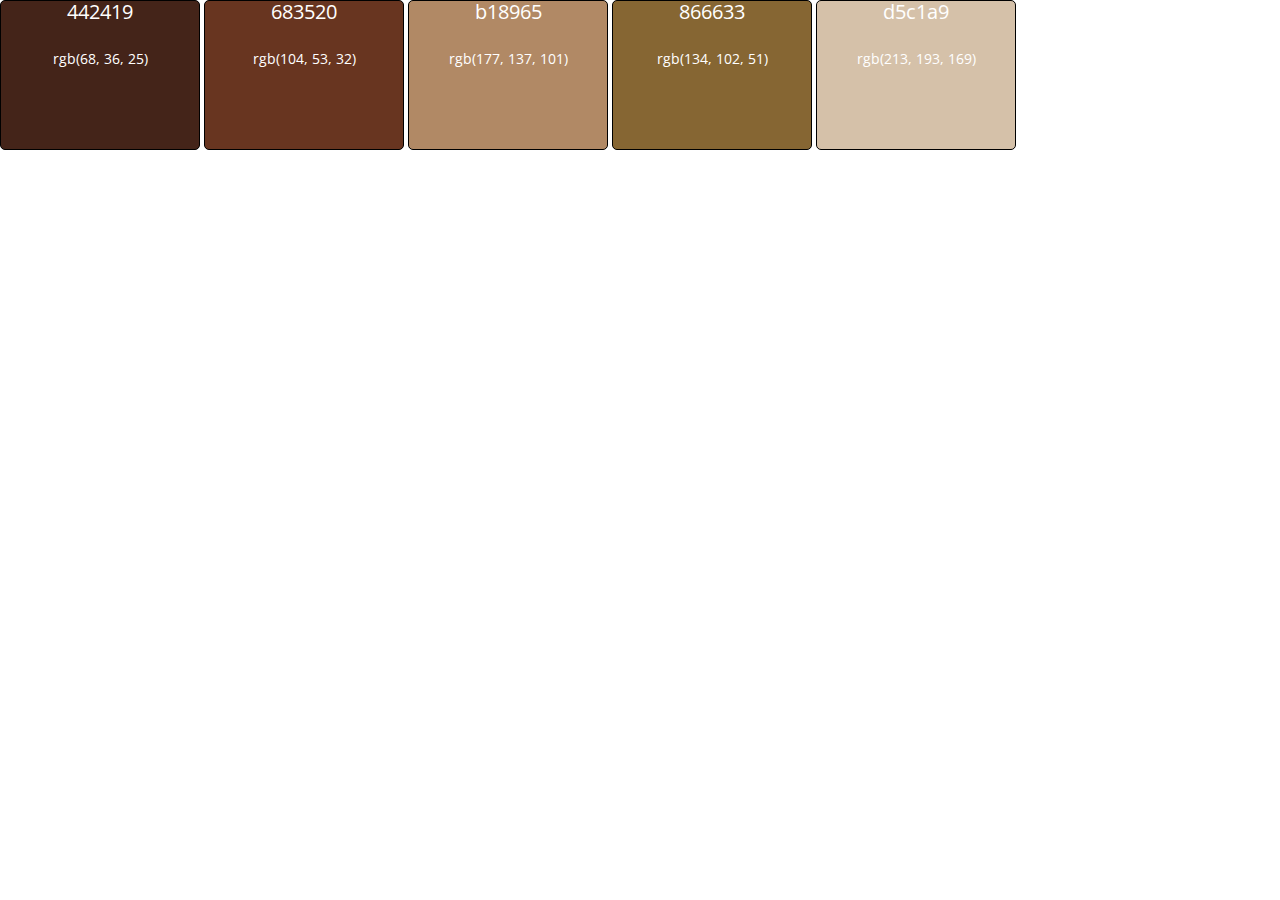
<file: color-palette.html>
<!DOCTYPE html>
<html>
	<head>
		<title>Color Palette</title>
		
	<!-- Mobile Metas -->
	<meta name="viewport" content="width=device-width, initial-scale=1.0">

	<!-- Favicon -->
	<link rel="shortcut icon" href="http://dk-themes.com/favicon.ico">

	<!-- CSS -->
	<link href="css/bootstrap.css" rel="stylesheet">
	<link href="js/isotope/isotope.css" rel="stylesheet">
	<link href="css/prettyphoto.css" rel="stylesheet">
	<link rel="stylesheet" href="js/owl-carousel/owl.carousel.css"/>
	<link rel="stylesheet" href="js/owl-carousel/owl.theme.css"/>
	<link rel="stylesheet" href="js/owl-carousel/owl.transitions.css"/>
	<link href="css/style.css" rel="stylesheet">
	<link href="css/custom.css" rel="stylesheet">

	<!-- Google Font & Icon Fonts -->
	<link href="css/ico/style.css" rel="stylesheet">
	<link href="font-awesome/css/font-awesome.min.css" rel="stylesheet" type="text/css">
	<link href='http://fonts.googleapis.com/css?family=Montserrat:400,700' rel='stylesheet' type='text/css'>
	<link href='http://fonts.googleapis.com/css?family=Open+Sans:400,300,300italic,400italic,600,700,800' rel='stylesheet' type='text/css'>
	<link href='http://fonts.googleapis.com/css?family=Droid+Serif:400,400italic' rel='stylesheet' type='text/css'>

	<!-- HTML5 Shim and Respond.js IE8 support of HTML5 elements and media queries -->
	<!-- WARNING: Respond.js doesn't work if you view the page via file:// -->
	<!--[if lt IE 9]>
		<script src="https://oss.maxcdn.com/libs/html5shiv/3.7.0/html5shiv.js"></script>
		<script src="https://oss.maxcdn.com/libs/respond.js/1.4.2/respond.min.js"></script>
	<![endif]-->		
		
	</head>
	<style>

div {
	height: 150px;
	width: 200px;
	border: 1px solid black;
	border-radius: 5px;
	display: inline-block;
}

.myfont{
	color:white;
	text-align:center;
	font-size: 20px
}
	</style>

	<body>
		<div id="1"></div>
		<div id="2"></div>
		<div id="3"></div>
		<div id="4"></div>
		<div id="5"></div>	

	<!-- jQuery -->
	<script src="js/jquery.js"></script>
	<script src="js/bootstrap.min.js"></script>
	<script src="js/jquery.easing.min.js"></script>
	<script src="js/isotope/isotope.pkgd.js"></script>
	<script src="js/owl-carousel/owl.carousel.js"></script>
	<script src="js/plugin.js"></script>
	<script src="js/main.js"></script>
	<script>
	
	var colors = ['442419', '683520', 'b18965', '866633', 'd5c1a9'];
	var $backgroundColor = $('div');
	var color;
	$('#1').css('background-color','#442419');
	$('#2').css('background-color','#683520');
	$('#3').css('background-color','#b18965');
	$('#4').css('background-color','#866633');
	$('#5').css('background-color','#d5c1a9');

	$('#1').append('<p class="myfont">' + colors[0] + '</p>');
	$('#2').append('<p class="myfont">' + colors[1] + '</p>');
	$('#3').append('<p class="myfont">' + colors[2] + '</p>');
	$('#4').append('<p class="myfont">' + colors[3] + '</p>');
	$('#5').append('<p class="myfont">' + colors[4] + '</p>');
   
	$backgroundColor.each(function() {
		var $this = $(this);
		color = $this.css('background-color');
		$this.append('<p style="color:white;text-align:center;">' + color + '</p>');
		console.log($this.css('background-color'));
	  });
	  
	</script>
	</body>
</html>
</file>
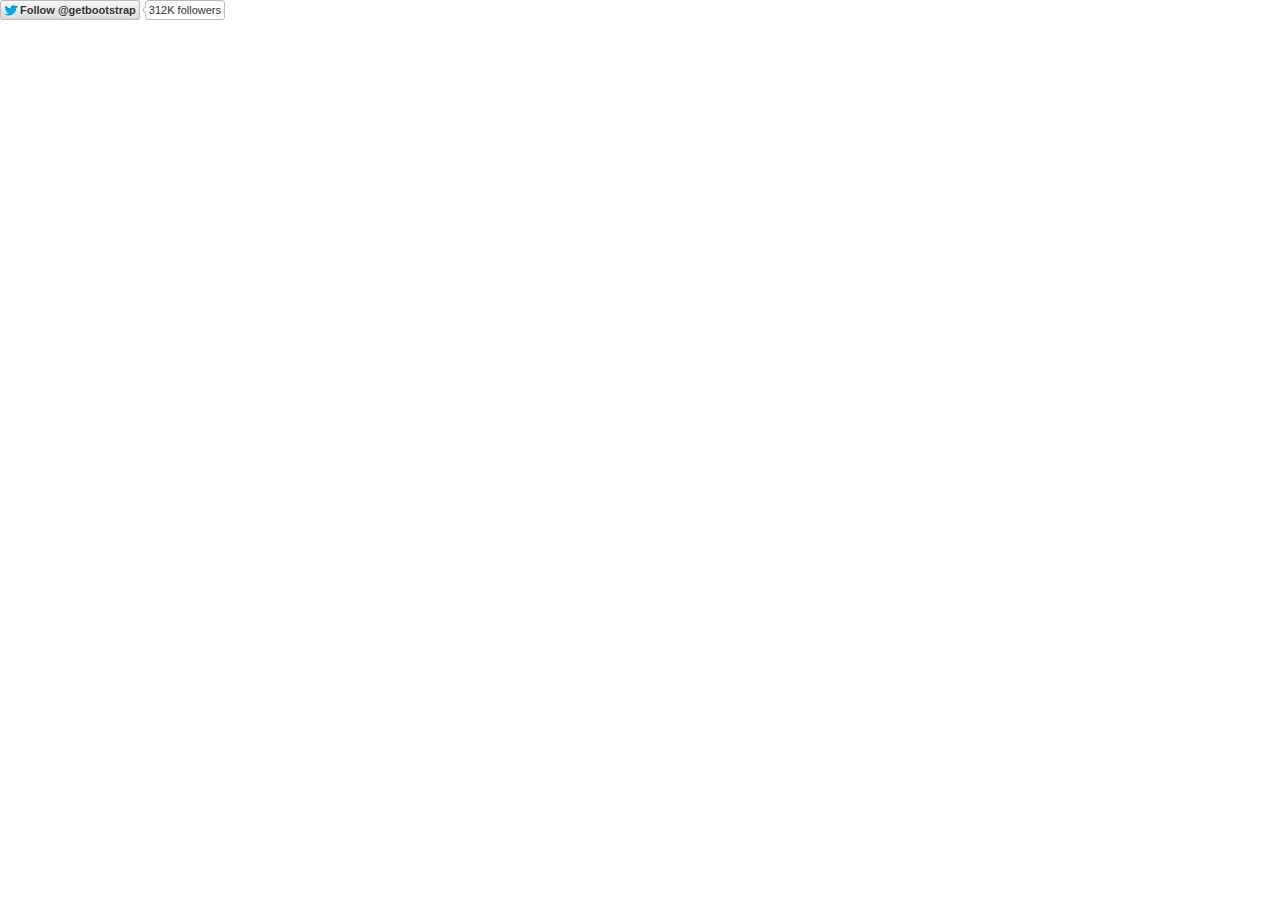
<file: CSS ˙ Bootstrap_files/follow_button.7c0d5c8fc0456a01b74fed2e38018608.en.html>
<!DOCTYPE html>
<!-- saved from url=(0214)http://platform.twitter.com/widgets/follow_button.7c0d5c8fc0456a01b74fed2e38018608.en.html#_=1429644533846&dnt=false&id=twitter-widget-1&lang=en&screen_name=getbootstrap&show_count=true&show_screen_name=true&size=m -->
<html data-scribe="page:button" lang="en" class=" en"><head><meta http-equiv="Content-Type" content="text/html; charset=UTF-8"><meta charset="utf-8"><title>Twitter Follow Button</title><!--<base target="_blank">--><base href="." target="_blank"><link rel="dns-prefetch" href="http://twitter.com/"><link rel="profile" href="http://microformats.org/profile/hcard"><style type="text/css">html{margin:0;padding:0;font:normal normal normal 11px/18px 'Helvetica Neue',Arial,sans-serif;color:#333;-webkit-user-select:none;-ms-user-select:none;-moz-user-select:none;user-select:none;}body{margin:0;padding:0;background:transparent;visibility:hidden;}a{outline:none;text-decoration:none;}body.ready{visibility:visible;}body.rtl{direction:rtl;}#widget{white-space:nowrap;overflow:hidden;text-align:left;}.rtl #widget{text-align:right;}.btn-o,.count-o,.btn,.btn .label,#count{display:inline-block;vertical-align:top;zoom:1;}.right #widget{text-align:right;}.left #widget{text-align:left;}.btn-o{max-width:100%;}.btn{position:relative;background-color:#eee;background-image:-webkit-linear-gradient(#fff,#dedede);background-image:linear-gradient(#fff,#dedede);border:#ccc solid 1px;border-radius:3px;color:#333;font-weight:bold;text-shadow:0 1px 0 rgba(255,255,255,.5);cursor:pointer;height:18px;max-width:98%;overflow:hidden;}.btn:focus,.btn:hover,.btn:active{border-color:#bbb;background-color:#d9d9d9;background-image:-webkit-linear-gradient(#f8f8f8,#d9d9d9);background-image:linear-gradient(#f8f8f8,#d9d9d9);box-shadow:none;}.btn:active{background-color:#efefef;box-shadow:inset 0 3px 5px rgba(0,0,0,0.1);}.xl .btn:active{box-shadow:inset 0 3px 7px rgba(0,0,0,0.1);}.btn i{position:absolute;top:50%;left:2px;margin-top:-5px;width:16px;height:13px;background:transparent url(/widgets/images/btn.27237bab4db188ca749164efd38861b0.png) 0 0 no-repeat;background-image:url([data-uri]);}.btn .label{padding:0 3px 0 19px;white-space:nowrap;}.btn .label b{font-weight:bold;white-space:nowrap;}.rtl .btn .label{padding:0 19px 0 3px;}.rtl .btn i{left:auto;right:2px;}.rtl .btn .label b{display:inline-block;direction:ltr;}.xl{font-size:13px;line-height:26px;}.xl .btn{border-radius:4px;height:26px;}.xl .btn i{background-position:-24px 0;width:21px;height:16px;left:4px;margin-top:-6px;}.xl .btn .label{padding:0 7px 0 29px;}.xl .rtl .btn .label{padding:0 29px 0 7px;}.xl .rtl .btn i{left:auto;right:6px;}@media(-webkit-min-device-pixel-ratio:1.5),(min-resolution:144dpi){.btn i{background-image:url([data-uri]);background-size:45px 40px;margin-top:-6px;}.xl .btn i{margin-top:-7px;left:4px;}.xl .rtl .btn i{left:auto;right:3px;}.xl .btn .label{top:-1.5px;}}.aria{position:absolute;left:-999em;}.rtl .aria{left:auto;right:-999em;}.following .btn{color:#888;background:#eee;border:#ccc solid 1px;}.following .btn:active,.following .btn:hover{border:#bbb solid 1px;}.following .btn i{background-position:0 -20px;}.xl .following .btn i{background-position:-25px -25px;}.btn:focus,.following .btn:focus{border-color:#0089CB;}.count-o{position:relative;background:#fff;border:#bbb solid 1px;border-radius:3px;visibility:hidden;min-height:18px;min-width:15px;}#count{white-space:nowrap;text-align:center;color:#333;}#count:hover,#count:focus{color:#333;text-decoration:underline;}.ncount .count-o{display:none;}.count-ready .count-o{visibility:visible;}.count-o i,.count-o u{position:absolute;zoom:1;line-height:0;width:0;height:0;left:0;top:50%;margin:-4px 0 0 -4px;border:4px transparent solid;border-right-color:#aaa;border-left:0;}.count-o u{margin-left:-3px;border-right-color:#fff;}.rtl .count-o i,.rtl .count-o u{left:auto;right:0;margin:-4px -4px 0 0;border:4px transparent solid;border-left-color:#aaa;border-right:0;}.rtl .count-o u{margin-right:-3px;border-left-color:#fff;}.following .count-o i{border-right-color:#bbb;}.following.rtl .count-o i{border-left-color:#bbb;}.following .count-o{background:#f9f9f9;border-color:#ccc;}.following #count{color:#666;}.hcount .count-o{margin:0 0 0 5px;}.hcount.rtl .count-o{margin:0 5px 0 0;}.hcount #count{padding:0 3px;}.xl .count-o{border-radius:4px;margin:0 0 0 6px;}.xl .rtl .count-o{margin:0 6px 0 0;}.xl .count-o i,.xl .count-o u{margin:-5px 0 0 -5px;border-width:5px 5px 5px 0;}.xl .count-o u{margin-left:-4px;}.xl .rtl .count-o i,.xl .rtl .count-o u{margin:-5px -5px 0 0;border-width:5px 0 5px 5px;}.xl .rtl .count-o u{margin-right:-4px;}.xl #count{padding:0 5px;*line-height:26px;}.vcount #widget{width:100%;padding-bottom:5px;}.vcount .btn-o{position:absolute;margin-top:42px;left:0;right:0;width:100%;}.vcount .btn{display:block;margin:0 auto;}.vcount .count-o{display:block;padding:0 5px;}.vcount .count-o i,.rtl.vcount .count-o i,.vcount .count-o u,.rtl.vcount .count-o u{line-height:0;top:auto;left:50%;bottom:0;right:auto;margin:0 0 -4px -4px;border:4px transparent solid;_border-color:pink;border-top-color:#aaa;border-bottom:0;}.rtl.vcount .count-o u,.vcount .count-o u{margin-bottom:-3px;border-top-color:#fff;}.vcount #count{font-size:16px;width:100%;height:34px;line-height:34px;}@media(min-width:0){.btn,.hcount .count-o{-moz-box-sizing:border-box;-webkit-box-sizing:border-box;box-sizing:border-box;height:20px;max-width:100%;}.xl .btn,.xl .hcount .count-o{height:28px;}}</style><!--[if IE 9]><style type="text/css">.btn{-ms-filter:"progid:DXImageTransform.Microsoft.gradient(startColorstr='#ffffff',endColorstr='#dedede')";}.btn:hover,.btn:focus,.btn:active{-ms-filter:"progid:DXImageTransform.Microsoft.gradient(startColorstr='#f8f8f8',endColorstr='#d9d9d9')";}.btn,.xl .btn{border-radius:0;}</style><![endif]--></head><body data-scribe="section:follow" class=" ltr ready hcount count-ready"><div id="widget"><div class="btn-o" contextmenu="menu" data-scribe="component:button"><a id="follow-button" class="btn" title="Follow Bootstrap (@getbootstrap) on Twitter" href="https://twitter.com/intent/follow?original_referer=http%3A%2F%2Fgetbootstrap.com%2Fcss%2F&region=follow_link&screen_name=getbootstrap&tw_p=followbutton"><i></i><span class="label" id="l">Follow <b>@getbootstrap</b></span></a></div><div class="count-o" id="c" data-scribe="component:count"><i></i><u></u><a id="count" class="note" href="https://twitter.com/intent/user?original_referer=http%3A%2F%2Fgetbootstrap.com%2Fcss%2F&region=count_link&screen_name=getbootstrap&tw_p=followbutton">312K followers</a></div></div><div style="display:none"><menu type="context" id="menu" data-scribe="component:contextmenu"><menuitem id="m-follow" label="Follow user"></menuitem><menuitem id="m-profile" label="View user on Twitter"></menuitem><menuitem id="m-tweet" label="Send Tweet to user"></menuitem></menu></div><script type="text/javascript">window.__twttr=window.__twttr||{};var i18n = {};window._=function(s,reps){s=__twttr.lang&&i18n[__twttr.lang]&&i18n[__twttr.lang][s]||s;if(!reps)return s;return s.replace(/\%\{([a-z0-9_]+)\}/gi,function(m,k){return reps[k]||m})};</script><script>!function(){Function&&Function.prototype&&Function.prototype.bind&&(/MSIE [678]/.test(navigator.userAgent)||!function t(e,n,r){function o(a,s){if(!n[a]){if(!e[a]){var c="function"==typeof require&&require;if(!s&&c)return c(a,!0);if(i)return i(a,!0);var u=new Error("Cannot find module '"+a+"'");throw u.code="MODULE_NOT_FOUND",u}var f=n[a]={exports:{}};e[a][0].call(f.exports,function(t){var n=e[a][1][t];return o(n?n:t)},f,f.exports,t,e,n,r)}return n[a].exports}for(var i="function"==typeof require&&require,a=0;a<r.length;a++)o(r[a]);return o}({1:[function(t,e,n){var r=t(2),o=t(31);e.exports=function(t,e,n){var i,a,s,c,u=o.aug({},n);return arguments.length>1&&"[object Object]"!==String(e)?((null===e||void 0===e)&&(u.expires=-1),"number"==typeof u.expires&&(i=u.expires,a=new Date((new Date).getTime()+60*i*1e3),u.expires=a),e=String(e),r.cookie=[encodeURIComponent(t),"=",u.raw?e:encodeURIComponent(e),u.expires?"; expires="+u.expires.toUTCString():"",u.path?"; path="+u.path:"",u.domain?"; domain="+u.domain:"",u.secure?"; secure":""].join("")):(u=e||{},c=u.raw?function(t){return t}:decodeURIComponent,(s=new RegExp("(?:^|; )"+encodeURIComponent(t)+"=([^;]*)").exec(r.cookie))?c(s[1]):null)}},{2:2,31:31}],2:[function(t,e,n){e.exports=document},{}],3:[function(t,e,n){e.exports=location},{}],4:[function(t,e,n){e.exports=navigator},{}],5:[function(t,e,n){e.exports=window},{}],6:[function(t,e,n){function r(t){return s.isType("string",t)?t.split("."):s.isType("array",t)?t:[]}function o(t,e){var n=r(e),o=n.slice(0,-1);return o.reduce(function(t,e,n){if(t[e]=t[e]||{},!s.isObject(t[e]))throw new Error(o.slice(0,n+1).join(".")+" is already defined with a value.");return t[e]},t)}function i(t,e){e=e||a,e[t]=e[t]||{},Object.defineProperty(this,"base",{value:e[t]}),Object.defineProperty(this,"name",{value:t})}var a=t(5),s=t(31);s.aug(i.prototype,{get:function(t){var e=r(t);return e.reduce(function(t,e){return s.isObject(t)?t[e]:void 0},this.base)},set:function(t,e,n){var i=r(t),a=o(this.base,t),s=i.slice(-1);return n&&s in a?a[s]:a[s]=e},init:function(t,e){return this.set(t,e,!0)},unset:function(t){var e=r(t),n=this.get(e.slice(0,-1));n&&delete n[e.slice(-1)]},aug:function(t){var e=this.get(t),n=s.toRealArray(arguments).slice(1);if(e="undefined"!=typeof e?e:{},n.unshift(e),!n.every(s.isObject))throw new Error("Cannot augment non-object.");return this.set(t,s.aug.apply(null,n))},call:function(t){var e=this.get(t),n=s.toRealArray(arguments).slice(1);if(!s.isType("function",e))throw new Error("Function "+t+"does not exist.");return e.apply(null,n)},fullPath:function(t){var e=r(t);return e.unshift(this.name),e.join(".")}}),e.exports=i},{31:31,5:5}],7:[function(t,e,n){function r(t){var e,n,r,o=0;for(i={},t=t||a,e=t.getElementsByTagName("meta");n=e[o];o++)/^twitter:/.test(n.name)&&(r=n.name.replace(/^twitter:/,""),i[r]=n.content)}function o(t){return i[t]}var i,a=t(2);r(),e.exports={init:r,val:o}},{2:2}],8:[function(t,e,n){var r=t(6);e.exports=new r("__twttr")},{6:6}],9:[function(t,e,n){e.exports=["hi","zh-cn","fr","zh-tw","msa","fil","fi","sv","pl","ja","ko","de","it","pt","es","ru","id","tr","da","no","nl","hu","fa","ar","ur","he","th","cs","uk","vi","ro","bn"]},{}],10:[function(t,e,n){function r(t){if(t&&/^[\w_]{1,20}$/.test(t))return t;throw new Error("Invalid screen name")}function o(t,e){t.className+=" "+e}function i(t){return t&&"false"===t.toLowerCase()}function a(t){return it.getElementById(t)}function s(t){return t=t||U.event,t&&t.preventDefault?t.preventDefault():t.returnValue=!1,t&&t.stopPropagation?t.stopPropagation():t.cancelBubble=!0,!1}function c(t){var e=N&&N.name?N.name+" (@"+st+")":"@"+st;return E?void(C.title=_("View your profile on Twitter")):t?(o(I,"following"),void(C.title=_("You are following %{name} on Twitter",{name:e}))):(I.className=I.className.replace(/ ?following/,""),void(C.title=_("Follow %{name} on Twitter",{name:e})))}function u(){return/following/.test(I.className)}function f(t,e){return e=e||{width:550,height:500},A.connect({window:e,src:t})}function l(t){return{screen_name:st,original_referer:Y,region:t,partner:dt,tw_p:Q}}function d(){var t=f(G.get("config.followURL")+"?"+M.encode(l()),{height:520,width:550});m(t,Z)}function p(t){var e=f(G.get("config.userIntentURL")+"?"+M.encode(l(t)));m(e,t)}function h(t){var e=f(G.get("config.mentionIntentURL")+"?"+M.encode(l(t)));m(e,t)}function m(t,e){q(t).expose({trigger:function(t,n){"follow"===t?c(!0):"unfollow"===t&&c(!1),z.withHub(function(r){n.region||(n.region=e),r.trigger(t,n,X.id)})}})}function g(){var t="@"+st;H.clientEvent({page:"button",section:"follow",action:"impression"},{language:X.lang,message:[X.size,ut?"withcount":"nocount"].join(":")+":",widget_origin:Y},!1),it.title=_("Twitter Follow Button"),S.innerHTML=ct?_("Follow %{screen_name}",{screen_name:"<b>"+t+"</b>"}):_("Follow"),ct&&I.offsetWidth<S.offsetWidth-10&&(ct=!1,S.innerHTML=_("Follow")),c(!1),L.label=_("%{name} on Twitter",{name:t}),R.label=_("Follow"),j.label=_("Tweet to %{name}",{name:t}),C.href=G.get("config.followURL")+"?"+M.encode(l(tt)),O.href=G.get("config.userIntentURL")+"?"+M.encode(l(rt)),o(I,"ready"),o(I.parentNode,lt),ut||o(I,"ncount"),ft&&o(I,ft)}function v(){function t(t,e){return H.interaction(t,{},!1),z.withHub(function(t){t.trigger("click",{region:e},X.id)}),!(t.altKey||t.shiftKey||t.metaKey)||t.shiftKey&&t.metaKey?($.ios()||$.android()||b?U.open(G.get("config.twitterHost")+"/"+st+"?"+M.encode(l())):E||u()||t&&t.metaKey&&t.shiftKey?p(e):d(),s(t)):void 0}function e(t,e){return H.interaction(t,{},!1),z.withHub(function(t){t.trigger("click",{region:e},X.id)}),t.altKey||t.shiftKey||t.metaKey?void 0:(p(e),s(t))}C.onclick=function(e){return t(e||U.event,u()?et:Z)},R.onclick=function(e){return t(e||U.event,ot)},O.onclick=function(t){return e(t||U.event,nt)},L.onclick=function(t){return e(t||U.event,ot)},j.onclick=function(){return h(ot)}}function w(){var t,e;B.isLoggedIn()?e=M.url(G.get("config.followersInfoURL"),{screen_names:st,requester_id:B.getUserId(),lang:lt,callback:G.fullPath("setFollowersCountAndFollowing")}):ut&&(e=M.url(G.get("config.cdnFollowersInfoURL"),{screen_names:st,lang:lt,callback:G.fullPath("setFollowersCountAndFollowing")})),e&&(t=it.createElement("script"),t.src=e,I.appendChild(t))}var y,b,E,x,T,N,I,C,S,O,R,L,j,k=t(2),P=t(3),U=t(5),M=t(25),F=t(24),D=t(21),A=t(37),q=t(36),B=t(15),H=t(12),z=t(32),$=t(19),K=t(9),W=t(18),J=t(28),V=t(31),G=t(8),X=F.combined(P),Y=X.original_redirect_referrer||k.referrer,Q="followbutton",Z="follow",tt="follow_link",et="following",nt="count",rt="count_link",ot="context_menu",it=k,at="true"==X.preview?!0:!1,st=r(X.screen_name),ct=!i(X.show_screen_name),ut=!i(X.show_count),ft=V.contains(["left","right"],X.align)?X.align:null,lt=X.lang&&X.lang.toLowerCase(),dt=X.partner;J.asBoolean(X.dnt)&&W.setOn(),B.forwardSSL(Y)||(G.aug("config",{cdnFollowersInfoURL:"https://cdn.syndication.twimg.com/widgets/followbutton/info.json",followersInfoURL:"https://syndication.twitter.com/widgets/followbutton/info.json",userIntentURL:"https://twitter.com/intent/user",followURL:"https://twitter.com/intent/follow",mentionIntentURL:"https://twitter.com/intent/tweet",twitterHost:"https://twitter.com"}),I=it.body,C=a("follow-button"),S=a("l"),O=a("count"),R=a("m-follow"),L=a("m-profile"),j=a("m-tweet"),lt=V.contains(K,lt)?lt:"en",G.set("lang",lt),I.parentNode.lang=lt,T=_("ltr"),o(I,T),"l"==X.size&&o(it.documentElement,"xl"),G.set("setFollowersCountAndFollowing",function(t){if(t.error)return void c(!1);if(t.length){N=t[0];var e=D.number(N.followers_count,_,lt),n=_("%{followers_count} followers",{followers_count:e});O.innerHTML=n,o(I,"hcount count-ready"),y=N["protected"],b=N.age_gated,x=N.id,x!==B.getUserId()||at||(E=!0,c(!1)),c(N.following)}}),g(),v(),w())},{12:12,15:15,18:18,19:19,2:2,21:21,24:24,25:25,28:28,3:3,31:31,32:32,36:36,37:37,5:5,8:8,9:9}],11:[function(t,e,n){function r(t){var e=[];return d.forIn(t,function(t,n){e.push(t+"="+n)}),e.join(",")}function o(){return p+l.generate()}function i(t,e){function n(t){return Math.round(t/2)}return t>e?{coordinate:0,size:e}:{coordinate:n(e)-n(t),size:t}}function a(t,e,n){var o,a;e=s.parse(e),n=n||{},o=i(e.width,n.width||h),e.left=o.coordinate,e.width=o.size,a=i(e.height,n.height||m),e.top=a.coordinate,e.height=a.size,this.win=t,this.features=r(e)}var s,c=t(5),u=t(23),f=t(27),l=t(29),d=t(31),p="intent_",h=c.screen.width,m=c.screen.height;s=(new u).defaults({width:550,height:520,personalbar:"0",toolbar:"0",location:"1",scrollbars:"1",resizable:"1"}),a.prototype.open=function(t){return f.isTwitterURL(t)?(this.name=o(),this.popup=this.win.open(t,this.name,this.features),this):void 0},a.open=function(t,e){var n=new a(c,e);return n.open(t)},e.exports=a},{23:23,27:27,29:29,31:31,5:5}],12:[function(t,e,n){function r(t,e,n){return o(t,e,n,2)}function o(t,e,n,r){var o=!h.isObject(t),i=e?!h.isObject(e):!1;o||i||a(p.formatClientEventNamespace(t),p.formatClientEventData(e,n,r),p.CLIENT_EVENT_ENDPOINT)}function i(t,e,n,r){var i=p.extractTermsFromDOM(t.target||t.srcElement);i.action=r||"click",o(i,e,n)}function a(t,e,n){var r,o;n&&h.isObject(t)&&h.isObject(e)&&(r=p.flattenClientEventPayload(t,e),o={l:p.stringify(r)},r.dnt&&(o.dnt=1),f(d.url(n,o)))}function s(t,e,n,r){var o,i=!h.isObject(t),a=e?!h.isObject(e):!1;if(!i&&!a)return o=p.flattenClientEventPayload(p.formatClientEventNamespace(t),p.formatClientEventData(e,n,r)),c(o)}function c(t){return g.push(t),g}function u(){var t,e,n=d.url(p.CLIENT_EVENT_ENDPOINT,{dnt:0,l:""}),r=encodeURIComponent(n).length;return g.length>1&&s({page:"widgets_js",component:"scribe_pixel",action:"batch_log"},{}),t=g,g=[],e=t.reduce(function(e,n,o){var i,a,s=e.length,c=s&&e[s-1],u=o+1==t.length;return u&&n.event_namespace&&"batch_log"==n.event_namespace.action&&(n.message=["entries:"+o,"requests:"+s].join("/")),i=p.stringify(n),a=encodeURIComponent(i).length+3,r+a>m?e:((!c||c.urlLength+a>m)&&(c={urlLength:r,items:[]},e.push(c)),c.urlLength+=a,c.items.push(i),e)},[]),e.map(function(t){var e={l:t.items};return l.enabled()&&(e.dnt=1),f(d.url(p.CLIENT_EVENT_ENDPOINT,e))})}function f(t){var e=new Image;return e.src=t}var l=t(18),d=t(25),p=t(13),h=t(31),m=2083,g=[];e.exports={_enqueueRawObject:c,scribe:a,clientEvent:o,clientEvent2:r,enqueueClientEvent:s,flushClientEvents:u,interaction:i}},{13:13,18:18,25:25,31:31}],13:[function(t,e,n){function r(t,e){var n;return e=e||{},t&&t.nodeType===Node.ELEMENT_NODE?((n=t.getAttribute("data-scribe"))&&n.split(" ").forEach(function(t){var n=t.trim().split(":"),r=n[0],o=n[1];r&&o&&!e[r]&&(e[r]=o)}),r(t.parentNode,e)):e}function o(t){return l.aug({client:"tfw"},t||{})}function i(t,e,n){var r=t&&t.widget_origin||u.referrer;return t=a("tfw_client_event",t,r),t.client_version=h,t.format_version=void 0!==n?n:1,e||(t.widget_origin=r),t}function a(t,e,n){return e=e||{},l.aug(e,{_category_:t,triggered_on:e.triggered_on||+new Date,dnt:f.enabled(n)})}function s(t,e){return l.aug({},e,{event_namespace:t})}function c(t){var e,n=Array.prototype.toJSON;return delete Array.prototype.toJSON,e=JSON.stringify(t),n&&(Array.prototype.toJSON=n),e}var u=t(2),f=t(18),l=t(31),d=t(33),p=t(8),h=d.version,m=p.get("endpoints.rufous")||"https://syndication.twitter.com/i/jot",g=p.get("endpoints.rufousAudience")||"https://syndication.twitter.com/i/jot/syndication",v=p.get("endpoints.rufousRedirect")||"https://platform.twitter.com/jot.html";e.exports={extractTermsFromDOM:r,flattenClientEventPayload:s,formatGenericEventData:a,formatClientEventData:i,formatClientEventNamespace:o,stringify:c,AUDIENCE_ENDPOINT:g,CLIENT_EVENT_ENDPOINT:m,RUFOUS_REDIRECT:v}},{18:18,2:2,31:31,33:33,8:8}],14:[function(t,e,n){function r(){var t=36e5,e=a.combined(i)._;return void 0!==o?o:(o=!1,e&&/^\d+$/.test(e)&&(o=+new Date-parseInt(e)<t),o)}var o,i=t(3),a=t(24);e.exports={isDynamicWidget:r}},{24:24,3:3}],15:[function(t,e,n){function r(t){var e=c("secure_session");return"true"==e||"default"==e?t?"https:"===a.protocol:!0:c("auth_token_session")?!0:!1}function o(t){return r()&&"https:"!==a.protocol?(s.onload=function(){a.replace("https://"+a.host+a.pathname+a.search+a.hash+"&original_redirect_referrer="+t)},!0):void 0}function i(){var t,e,n=c("twid");return n&&(t=n.split("|")[0])?(e=u.decode(t),e.c?e.c:e.u):void 0}var a=t(3),s=t(5),c=t(1),u=t(25);e.exports={isLoggedIn:r,forwardSSL:o,getUserId:i}},{1:1,25:25,3:3,5:5}],16:[function(t,e,n){function r(t){return t&&c.isType("string",t)&&(u=t),u}function o(){return f}function i(){return u!==f}var a=t(3),s=t(30),c=t(31),u=s.getCanonicalURL()||a.href,f=u;e.exports={isFramed:i,rootDocumentLocation:r,currentDocumentLocation:o}},{3:3,30:30,31:31}],17:[function(t,e,n){function r(){u=1;for(var t=0,e=f.length;e>t;t++)f[t]()}var o,i,a,s=t(2),c=t(5),u=0,f=[],l=!1,d=s.createElement("a");/^loade|c/.test(s.readyState)&&(u=1),s.addEventListener&&s.addEventListener("DOMContentLoaded",i=function(){s.removeEventListener("DOMContentLoaded",i,l),r()},l),d.doScroll&&s.attachEvent("onreadystatechange",o=function(){/^c/.test(s.readyState)&&(s.detachEvent("onreadystatechange",o),r())}),a=d.doScroll?function(t){c.self!=c.top?u?t():f.push(t):!function(){try{d.doScroll("left")}catch(e){return setTimeout(function(){a(t)},50)}t()}()}:function(t){u?t():f.push(t)},e.exports=a},{2:2,5:5}],18:[function(t,e,n){function r(){d=!0}function o(t,e){return d?!0:f.asBoolean(l.val("dnt"))?!0:!s||1!=s.doNotTrack&&1!=s.msDoNotTrack?u.isUrlSensitive(e||a.host)?!0:c.isFramed()&&u.isUrlSensitive(c.rootDocumentLocation())?!0:(t=p.test(t||i.referrer)&&RegExp.$1,t&&u.isUrlSensitive(t)?!0:!1):!0}var i=t(2),a=t(3),s=t(4),c=t(16),u=t(26),f=t(28),l=t(7),d=!1,p=/https?:\/\/([^\/]+).*/i;e.exports={setOn:r,enabled:o}},{16:16,2:2,26:26,28:28,3:3,4:4,7:7}],19:[function(t,e,n){function r(t){return t=t||g,t.devicePixelRatio?t.devicePixelRatio>=1.5:t.matchMedia?t.matchMedia("only screen and (min-resolution: 144dpi)").matches:!1}function o(t){return t=t||x,/(Trident|MSIE \d)/.test(t)}function i(t){return t=t||x,/MSIE 9/.test(t)}function a(t){return t=t||x,/(iPad|iPhone|iPod)/.test(t)}function s(t){return t=t||x,/^Mozilla\/5\.0 \(Linux; (U; )?Android/.test(t)}function c(){return T}function u(t,e){return t=t||g,e=e||x,t.postMessage&&!(o(e)&&t.opener)}function f(t){t=t||m;try{return!!t.plugins["Shockwave Flash"]||!!new ActiveXObject("ShockwaveFlash.ShockwaveFlash")}catch(e){return!1}}function l(t,e,n){return t=t||g,e=e||m,n=n||x,"ontouchstart"in t||/Opera Mini/.test(n)||e.msMaxTouchPoints>0}function d(){var t=h.body.style;return void 0!==t.transition||void 0!==t.webkitTransition||void 0!==t.mozTransition||void 0!==t.oTransition||void 0!==t.msTransition}function p(){return!!(g.Promise&&g.Promise.resolve&&g.Promise.reject&&g.Promise.all&&g.Promise.race&&function(){var t;return new g.Promise(function(e){t=e}),_.isType("function",t)}())}var h=t(2),m=t(4),g=t(5),v=t(17),w=t(22),y=t(28),_=t(31),b=t(7),E=t(8),x=m.userAgent,T=!1,N=!1,I="twitter-csp-test";E.set("verifyCSP",function(t){var e=h.getElementById(I);N=!0,T=!!t,e&&e.parentNode.removeChild(e)}),v(function(){var t;return y.asBoolean(b.val("widgets:csp"))?T=!0:(t=h.createElement("script"),t.id=I,t.text=E.fullPath("verifyCSP")+"(false);",h.body.appendChild(t),void g.setTimeout(function(){N||(w.warn('TWITTER: Content Security Policy restrictions may be applied to your site. Add <meta name="twitter:widgets:csp" content="on"> to supress this warning.'),w.warn("TWITTER: Please note: Not all embedded timeline and embedded Tweet functionality is supported when CSP is applied."))},5e3))}),e.exports={retina:r,anyIE:o,ie9:i,ios:a,android:s,cspEnabled:c,flashEnabled:f,canPostMessage:u,touch:l,cssTransitions:d,hasPromiseSupport:p}},{17:17,2:2,22:22,28:28,31:31,4:4,5:5,7:7,8:8}],20:[function(t,e,n){var r=t(31),o={bind:function(t,e){return this._handlers=this._handlers||{},this._handlers[t]=this._handlers[t]||[],this._handlers[t].push(e)},unbind:function(t,e){if(this._handlers[t])if(e){var n=this._handlers[t].indexOf(e);n>=0&&this._handlers[t].splice(n,1)}else this._handlers[t]=[]},trigger:function(t,e){var n=this._handlers&&this._handlers[t];e=e||{},e.type=t,n&&n.forEach(function(t){r.async(t.bind(this,e))})}};e.exports={Emitter:o}},{31:31}],21:[function(t,e,n){var r=t(31),o={en:function(t,e){var n,o,i=parseInt(t,10),a=new RegExp("^\\"+e(","));return isNaN(i)?"":0>i?"0":1e4>i?i.toString().split("").reverse().join("").replace(/(\d{3})/g,"$1"+e(",")).split("").reverse().join("").replace(a,""):1e5>i?(n=(Math.floor(i/100)/10).toString(),n.replace(/\./,e("."))+e("K")):1e6>i?(n=Math.floor(i/1e3).toString(),n+e("K")):1e7>i?(o=(Math.floor(i/1e5)/10).toString(),r.contains(o,".")?o.replace(/\./,e("."))+e("M"):o+e(".")+"0"+e("M")):e("10M+")},ja:function(t,e){var n,r=t,o=new RegExp("^"+e(","));return r=parseInt(r,10),isNaN(r)?"":1e4>r?r.toString().split("").reverse().join("").replace(/(\d{3})/g,"$1"+e(",")).split("").reverse().join("").replace(o,""):1e6>r?(n=(Math.floor(r/1e3)/10).toString(),n.replace(/\./,e("."))+" 万"):1e7>r?(n=Math.floor(r/1e4).toString(),n+" 万"):"1,000 万以上"}};e.exports={number:function(t,e,n){return e||(e=function(t){return t}),n&&o[n]?o[n](t,e):o.en(t,e)}}},{31:31}],22:[function(t,e,n){function r(){u("info",d.toRealArray(arguments))}function o(){u("warn",d.toRealArray(arguments))}function i(){u("error",d.toRealArray(arguments))}function a(t){m&&(h[t]=c())}function s(t){var e;m&&(h[t]?(e=c(),r("_twitter",t,e-h[t])):i("timeEnd() called before time() for id: ",t))}function c(){return l.performance&&+l.performance.now()||+new Date}function u(t,e){if(l[p]&&l[p][t])switch(e.length){case 1:l[p][t](e[0]);break;case 2:l[p][t](e[0],e[1]);break;case 3:l[p][t](e[0],e[1],e[2]);break;case 4:l[p][t](e[0],e[1],e[2],e[3]);break;case 5:l[p][t](e[0],e[1],e[2],e[3],e[4]);break;default:0!==e.length&&l[p].warn&&l[p].warn("too many params passed to logger."+t)}}var f=t(3),l=t(5),d=t(31),p=["con","sole"].join(""),h={},m=d.contains(f.href,"tw_debug=true");e.exports={info:r,warn:o,error:i,time:a,timeEnd:s}},{3:3,31:31,5:5}],23:[function(t,e,n){function r(t){return function(e){return i.hasValue(e[t])}}function o(){this.assertions=[],this._defaults={}}var i=t(28),a=t(31);o.prototype.assert=function(t,e){return this.assertions.push({fn:t,msg:e||"assertion failed"}),this},o.prototype.defaults=function(t){return this._defaults=t||this._defaults,this},o.prototype.require=function(t){var e=this;return t=Array.isArray(t)?t:a.toRealArray(arguments),t.forEach(function(t){e.assert(r(t),"required: "+t)}),this},o.prototype.parse=function(t){var e,n;if(e=a.aug({},this._defaults,t||{}),n=this.assertions.reduce(function(t,n){return n.fn(e)||t.push(n.msg),t},[]),n.length>0)throw new Error(n.join("\n"));return e},e.exports=o},{28:28,31:31}],24:[function(t,e,n){var r,o,i,a=t(25);r=function(t){var e=t.search.substr(1);return a.decode(e)},o=function(t){var e=t.href,n=e.indexOf("#"),r=0>n?"":e.substring(n+1);return a.decode(r)},i=function(t){var e,n={},i=r(t),a=o(t);for(e in i)i.hasOwnProperty(e)&&(n[e]=i[e]);for(e in a)a.hasOwnProperty(e)&&(n[e]=a[e]);return n},e.exports={combined:i,fromQuery:r,fromFragment:o}},{25:25}],25:[function(t,e,n){function r(t){return encodeURIComponent(t).replace(/\+/g,"%2B").replace(/'/g,"%27")}function o(t){return decodeURIComponent(t)}function i(t){var e=[];return f.forIn(t,function(t,n){var o=r(t);f.isType("array",n)||(n=[n]),n.forEach(function(t){u.hasValue(t)&&e.push(o+"="+r(t))})}),e.sort().join("&")}function a(t){var e,n={};return t?(e=t.split("&"),e.forEach(function(t){var e=t.split("="),r=o(e[0]),i=o(e[1]);return 2==e.length?f.isType("array",n[r])?void n[r].push(i):r in n?(n[r]=[n[r]],void n[r].push(i)):void(n[r]=i):void 0}),n):{}}function s(t,e){var n=i(e);return n.length>0?f.contains(t,"?")?t+"&"+i(e):t+"?"+i(e):t}function c(t){var e=t&&t.split("?");return 2==e.length?a(e[1]):{}}var u=t(28),f=t(31);e.exports={url:s,decodeURL:c,decode:a,encode:i,encodePart:r,decodePart:o}},{28:28,31:31}],26:[function(t,e,n){function r(t){return t in s?s[t]:s[t]=a.test(t)}function o(){return r(i.host)}var i=t(3),a=/^[^#?]*\.(gov|mil)(:\d+)?([#?].*)?$/i,s={};e.exports={isUrlSensitive:r,isHostPageSensitive:o}},{3:3}],27:[function(t,e,n){function r(t){return"string"==typeof t&&m.test(t)&&RegExp.$1.length<=20}function o(t){return r(t)?RegExp.$1:void 0}function i(t,e){var n=h.decodeURL(t);return e=e||!1,n.screen_name=o(t),n.screen_name?h.url("https://twitter.com/intent/"+(e?"follow":"user"),n):void 0}function a(t){return i(t,!0)}function s(t){return"string"==typeof t&&y.test(t)}function c(t,e){return e=void 0===e?!0:e,s(t)?(e?"#":"")+RegExp.$1:void 0}function u(t){return"string"==typeof t&&g.test(t)}function f(t){return u(t)&&RegExp.$1}function l(t){return v.test(t)}function d(t){return w.test(t)}function p(t){return _.test(t)}var h=t(25),m=/(?:^|(?:https?\:)?\/\/(?:www\.)?twitter\.com(?:\:\d+)?(?:\/intent\/(?:follow|user)\/?\?screen_name=|(?:\/#!)?\/))@?([\w]+)(?:\?|&|$)/i,g=/(?:^|(?:https?\:)?\/\/(?:www\.)?twitter\.com(?:\:\d+)?\/(?:#!\/)?[\w_]+\/status(?:es)?\/)(\d+)/i,v=/^http(s?):\/\/(\w+\.)*twitter\.com([\:\/]|$)/i,w=/^http(s?):\/\/pbs\.twimg\.com\//,y=/^#?([^.,<>!\s\/#\-\(\)\'\"]+)$/,_=/twitter\.com(\:\d{2,4})?\/intent\/(\w+)/;e.exports={isHashTag:s,hashTag:c,isScreenName:r,screenName:o,isStatus:u,status:f,intentForProfileURL:i,intentForFollowURL:a,isTwitterURL:l,isTwimgURL:d,isIntentURL:p,regexen:{profile:m}}},{25:25}],28:[function(t,e,n){function r(t){return void 0!==t&&null!==t&&""!==t}function o(t){return a(t)&&t%1===0}function i(t){return a(t)&&!o(t)}function a(t){return r(t)&&!isNaN(t)}function s(t){return r(t)&&"array"==d.toType(t)}function c(t){if(!r(t))return!1;switch(t){case"1":case"on":case"ON":case"true":case"TRUE":case"yes":case"YES":return!0;case"0":case"off":case"OFF":case"false":case"FALSE":case"no":case"NO":return!1;default:return!!t}}function u(t){return a(t)?t:void 0}function f(t){return i(t)?t:void 0}function l(t){return o(t)?t:void 0}var d=t(31);e.exports={hasValue:r,isInt:o,isFloat:i,isNumber:a,isArray:s,asInt:l,asFloat:f,asNumber:u,asBoolean:c}},{31:31}],29:[function(t,e,n){function r(){return String(+new Date)+Math.floor(1e5*Math.random())+o++}var o=0;e.exports={generate:r}},{}],30:[function(t,e,n){function r(t,e){var n,r;return e=e||s,/^https?:\/\//.test(t)?t:/^\/\//.test(t)?e.protocol+t:(n=e.host+(e.port.length?":"+e.port:""),0!==t.indexOf("/")&&(r=e.pathname.split("/"),r.pop(),r.push(t),t="/"+r.join("/")),[e.protocol,"//",n,t].join(""))}function o(){for(var t,e=a.getElementsByTagName("link"),n=0;t=e[n];n++)if("canonical"==t.rel)return r(t.href)}function i(){for(var t,e,n,r=a.getElementsByTagName("a"),o=a.getElementsByTagName("link"),i=[r,o],s=0,u=0,f=/\bme\b/;t=i[s];s++)for(u=0;e=t[u];u++)if(f.test(e.rel)&&(n=c.screenName(e.href)))return n}var a=t(2),s=t(3),c=t(27);e.exports={absolutize:r,getCanonicalURL:o,getScreenNameFromPage:i}},{2:2,27:27,3:3}],31:[function(t,e,n){function r(t){return l(arguments).slice(1).forEach(function(e){i(e,function(e,n){t[e]=n})}),t}function o(t){return i(t,function(e,n){c(n)&&(o(n),u(n)&&delete t[e]),(void 0===n||null===n||""===n)&&delete t[e]}),t}function i(t,e){for(var n in t)(!t.hasOwnProperty||t.hasOwnProperty(n))&&e(n,t[n]);return t}function a(t){return{}.toString.call(t).match(/\s([a-zA-Z]+)/)[1].toLowerCase()}function s(t,e){return t==a(e)}function c(t){return t===Object(t)}function u(t){if(!c(t))return!1;if(Object.keys)return!Object.keys(t).length;for(var e in t)if(t.hasOwnProperty(e))return!1;return!0}function f(t,e){p.setTimeout(function(){t.call(e||null)},0)}function l(t){return Array.prototype.slice.call(t)}function d(t,e){return t&&t.indexOf?t.indexOf(e)>-1:!1}var p=t(5);e.exports={aug:r,async:f,compact:o,contains:d,forIn:i,isObject:c,isEmptyObject:u,toType:a,isType:s,toRealArray:l}},{5:5}],32:[function(t,e,n){function r(){if(i)return i;if(u.isDynamicWidget()){var t,e=0,n=c.parent.frames.length;try{if(i=c.parent.frames[d])return i}catch(r){}if(f.anyIE())for(;n>e;e++)try{if(t=c.parent.frames[e],t&&"function"==typeof t.openIntent)return i=t}catch(r){}}}function o(){var t,e,n,i,s,f,l={};if("function"===(typeof arguments[0]).toLowerCase()?l.success=arguments[0]:l=arguments[0],t=l.success||function(){},e=l.timeout||function(){},n=l.nohub||function(){},i=l.complete||function(){},s=void 0!==l.attempt?l.attempt:m,!u.isDynamicWidget()||a)return n(),i(),!1;f=r(),s--;try{if(f&&f.trigger)return t(f),void i()}catch(d){}return 0>=s?(a=!0,e(),void i()):+new Date-p>h*m?(a=!0,void n()):void c.setTimeout(function(){o({success:t,timeout:e,nohub:n,attempt:s,complete:i})},h)}var i,a,s=t(3),c=t(5),u=t(14),f=t(19),l="twttrHubFrameSecure",d="http:"==s.protocol?"twttrHubFrame":l,p=+new Date,h=100,m=20;e.exports={withHub:o,contextualHubId:d,secureHubId:l}},{14:14,19:19,3:3,5:5}],33:[function(t,e,n){e.exports={version:"43a3a1bd09f3b06042bd5cfbc1b9aded030c1032:1429120612890"}},{}],34:[function(t,e,n){function r(){}var o=t(31),i=t(20);o.aug(r.prototype,i.Emitter,{transportMethod:"",init:function(){},send:function(t){var e;this._ready?this._performSend(t):e=this.bind("ready",function(){this.unbind("ready",e),this._performSend(t)})},ready:function(){this.trigger("ready",this),this._ready=!0},isReady:function(){return!!this._ready},receive:function(t){this.trigger("message",t)}}),e.exports={Connection:r}},{20:20,31:31}],35:[function(t,e,n){function r(t,e){var n=e||Math.floor(100*Math.random()),r=['<object id="xdflashshim'+n+'" name="xdflashshim'+n+'"','type="application/x-shockwave-flash" classid="clsid:d27cdb6e-ae6d-11cf-96b8-444553540000"','width="1" height="1" style="position:absolute;left:-9999px;top:-9999px;">','<param name="movie" value="'+t+"&debug="+o.__XDDEBUG__+'">','<param name="wmode" value="window">','<param name="allowscriptaccess" value="always">',"</object>"].join(" ");return r}var o=t(5);e.exports={object:r}},{5:5}],36:[function(t,e,n){function r(t){return(JSON.parse||JSON.decode)(t)}function o(t){this.con=t}function i(){this.id=i.id++}var a=t(31),s=t(20);a.aug(o.prototype,{expose:function(t){this.con.bind("message",this._handleRequest(t))},call:function(t){var e,n=this;return this._requests||(this._requests={},this.con.bind("message",function(t){var e;try{t=r(t)}catch(o){return}t.callback&&"number"==typeof t.id&&(e=n._requests[t.id])&&(t.error?e.trigger("error",t):e.trigger("success",t),delete n._requests[t.id])})),e=new i,this._requests[e.id]=e,e.send(this.con,t,Array.prototype.slice.call(arguments,1))},_handleRequest:function(t){var e=this;return function(n){var o,i;try{n=r(n)}catch(a){return}n.callback||"number"==typeof n.id&&"function"==typeof t[n.method]&&(i=e._responseCallbacks(n.id),o=t[n.method].apply(t,n.params.concat(i)),"undefined"!=typeof o&&i[0](o))}},_responseCallbacks:function(t){var e=this.con;return[function(n){e.send(JSON.stringify({id:t,result:n,callback:!0}))},function n(r){e.send(JSON.stringify({id:t,error:n,callback:r}))}]}}),i.id=0,a.aug(i.prototype,s.Emitter,{send:function(t,e,n){return t.send(JSON.stringify({id:this.id,method:e,params:n})),this},success:function(t){return this.bind("success",t),this},error:function(t){return this.bind("error",t),this}}),e.exports=function(t){return new o(t)}},{20:20,31:31}],37:[function(t,e,n){function r(){}function o(t){this.transportMethod="PostMessage",this.options=t,this._createChild()}function i(t){this.transportMethod="Flash",this.options=t,this.token=Math.random().toString(16).substring(2),this._setup()}function a(t){this.transportMethod="Fallback",this.options=t,this._createChild()}var s,c=t(2),u=t(5),f=t(34),l=t(31),d=t(19),p=t(11),h="__ready__",m=0;r.prototype=new f.Connection,l.aug(r.prototype,{_createChild:function(){this.options.window?this._createWindow():this._createIframe()},_createIframe:function(){function t(){i.child=e.contentWindow,i._ready||i.init()}var e,n,r,o,i=this,a={allowTransparency:!0,frameBorder:"0",scrolling:"no",tabIndex:"0",name:this._name()},f=l.aug(l.aug({},a),this.options.iframe);u.postMessage?(s||(s=c.createElement("iframe")),e=s.cloneNode(!1)):e=c.createElement('<iframe name="'+f.name+'">'),e.id=f.name,l.forIn(f,function(t,n){"style"!=t&&e.setAttribute(t,n)}),o=e.getAttribute("style"),o&&"undefined"!=typeof o.cssText?o.cssText=f.style:e.style.cssText=f.style,e.addEventListener("load",t,!1),e.src=this._source(),(n=this.options.appendTo)?n.appendChild(e):(r=this.options.replace)?(n=r.parentNode,n&&n.replaceChild(e,r)):c.body.insertBefore(e,c.body.firstChild)},_createWindow:function(){var t=p.open(this._source()).popup;t&&t.focus(),this.child=t,this.init()},_source:function(){return this.options.src},_name:function(){var t="_xd_"+m++;return u.parent&&u.parent!=u&&u.name&&(t=u.name+t),t}}),o.prototype=new r,l.aug(o.prototype,{init:function(){function t(t){t.source===e.child&&(e._ready||t.data!==h?e.receive(t.data):e.ready())}var e=this;u.addEventListener("message",t,!1)},_performSend:function(t){this.child.postMessage(t,this.options.src)}}),i.prototype=new r,l.aug(i.prototype,{_setup:function(){var e=this,n=t(35);u["__xdcb"+e.token]={receive:function(t){e._ready||t!==h?e.receive(t):e.ready()},loaded:function(){}};var r=c.createElement("div");r.innerHTML=n.object("https://platform.twitter.com/xd/ft.swf?&token="+e.token+"&parent=true&callback=__xdcb"+e.token+"&xdomain="+e._host(),e.token),c.body.insertBefore(r,c.body.firstChild),e.proxy=r.firstChild,e._createChild()},init:function(){},_performSend:function(t){this.proxy.send(t)},_host:function(){return this.options.src.replace(/https?:\/\//,"").split(/(:|\/)/)[0]},_source:function(){return this.options.src+(this.options.src.match(/\?/)?"&":"?")+"xd_token="+u.escape(this.token)}}),a.prototype=new r,l.aug(a.prototype,{init:function(){},_performSend:function(){}}),e.exports={connect:function(t){return!d.canPostMessage()||d.anyIE()&&t.window?d.anyIE()&&d.flashEnabled()?new i(t):new a(t):new o(t)}}},{11:11,19:19,2:2,31:31,34:34,35:35,5:5}]},{},[10]))}();;</script><script src="info.json"></script></body></html>
</file>
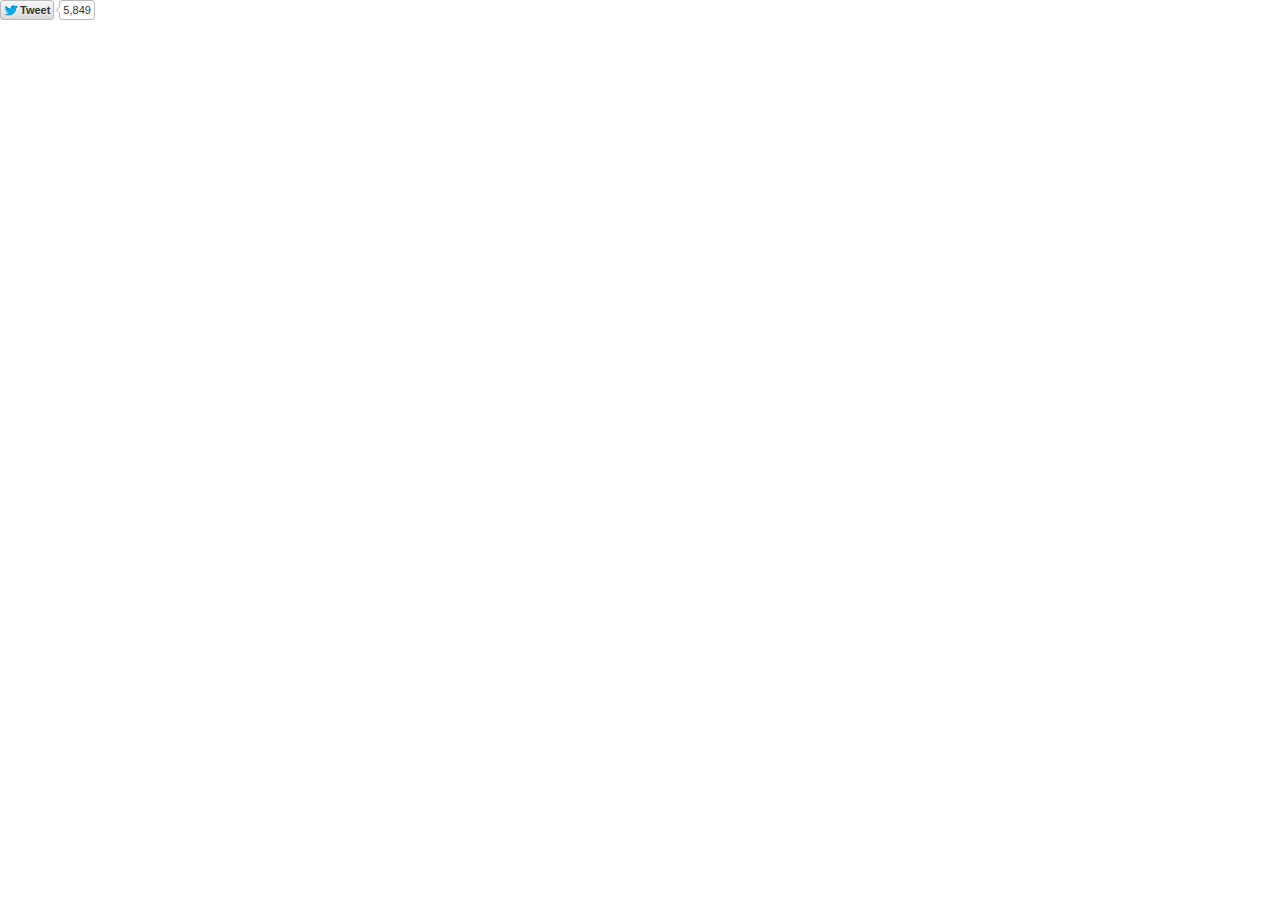
<file: CSS ˙ Bootstrap_files/tweet_button.20ed5cfd7315475c9d1d523194b1645f.en.html>
<!DOCTYPE html>
<!-- saved from url=(0346)http://platform.twitter.com/widgets/tweet_button.20ed5cfd7315475c9d1d523194b1645f.en.html#_=1429644533830&count=horizontal&dnt=false&id=twitter-widget-0&lang=en&original_referer=http%3A%2F%2Fgetbootstrap.com%2Fcss%2F&related=mdo%3ACreator%20of%20Bootstrap&size=m&text=CSS%20%C2%B7%20Bootstrap&url=http%3A%2F%2Fgetbootstrap.com%2F&via=getbootstrap -->
<html data-scribe="page:button" lang="en" class=" regular"><head><meta http-equiv="Content-Type" content="text/html; charset=UTF-8"><meta charset="utf-8"><link rel="dns-prefetch" href="http://twitter.com/"><title>Tweet Button</title><!--<base target="_blank">--><base href="." target="_blank"><style type="text/css">html{margin:0;padding:0;font:normal normal normal 11px/18px 'Helvetica Neue',Arial,sans-serif;color:#333;-webkit-user-select:none;-ms-user-select:none;-moz-user-select:none;user-select:none;}body{margin:0;padding:0;background:transparent;visibility:hidden;}a{outline:none;text-decoration:none;}body.ready{visibility:visible;}body.rtl{direction:rtl;}#widget{white-space:nowrap;overflow:hidden;text-align:left;}.rtl #widget{text-align:right;}.btn-o,.count-o,.btn,.btn .label,#count{display:inline-block;vertical-align:top;zoom:1;}.right #widget{text-align:right;}.left #widget{text-align:left;}.btn-o{max-width:100%;}.btn{position:relative;background-color:#eee;background-image:-webkit-linear-gradient(#fff,#dedede);background-image:linear-gradient(#fff,#dedede);border:#ccc solid 1px;border-radius:3px;color:#333;font-weight:bold;text-shadow:0 1px 0 rgba(255,255,255,.5);cursor:pointer;height:18px;max-width:98%;overflow:hidden;}.btn:focus,.btn:hover,.btn:active{border-color:#bbb;background-color:#d9d9d9;background-image:-webkit-linear-gradient(#f8f8f8,#d9d9d9);background-image:linear-gradient(#f8f8f8,#d9d9d9);box-shadow:none;}.btn:active{background-color:#efefef;box-shadow:inset 0 3px 5px rgba(0,0,0,0.1);}.xl .btn:active{box-shadow:inset 0 3px 7px rgba(0,0,0,0.1);}.btn i{position:absolute;top:50%;left:2px;margin-top:-5px;width:16px;height:13px;background:transparent url(/widgets/images/btn.27237bab4db188ca749164efd38861b0.png) 0 0 no-repeat;background-image:url([data-uri]);}.btn .label{padding:0 3px 0 19px;white-space:nowrap;}.btn .label b{font-weight:bold;white-space:nowrap;}.rtl .btn .label{padding:0 19px 0 3px;}.rtl .btn i{left:auto;right:2px;}.rtl .btn .label b{display:inline-block;direction:ltr;}.xl{font-size:13px;line-height:26px;}.xl .btn{border-radius:4px;height:26px;}.xl .btn i{background-position:-24px 0;width:21px;height:16px;left:4px;margin-top:-6px;}.xl .btn .label{padding:0 7px 0 29px;}.xl .rtl .btn .label{padding:0 29px 0 7px;}.xl .rtl .btn i{left:auto;right:6px;}@media(-webkit-min-device-pixel-ratio:1.5),(min-resolution:144dpi){.btn i{background-image:url([data-uri]);background-size:45px 40px;margin-top:-6px;}.xl .btn i{margin-top:-7px;left:4px;}.xl .rtl .btn i{left:auto;right:3px;}.xl .btn .label{top:-1.5px;}}.aria{position:absolute;left:-999em;}.rtl .aria{left:auto;right:-999em;}.following .btn{color:#888;background:#eee;border:#ccc solid 1px;}.following .btn:active,.following .btn:hover{border:#bbb solid 1px;}.following .btn i{background-position:0 -20px;}.xl .following .btn i{background-position:-25px -25px;}.btn:focus,.following .btn:focus{border-color:#0089CB;}.count-o{position:relative;background:#fff;border:#bbb solid 1px;border-radius:3px;visibility:hidden;min-height:18px;min-width:15px;}#count{white-space:nowrap;text-align:center;color:#333;}#count:hover,#count:focus{color:#333;text-decoration:underline;}.ncount .count-o{display:none;}.count-ready .count-o{visibility:visible;}.count-o i,.count-o u{position:absolute;zoom:1;line-height:0;width:0;height:0;left:0;top:50%;margin:-4px 0 0 -4px;border:4px transparent solid;border-right-color:#aaa;border-left:0;}.count-o u{margin-left:-3px;border-right-color:#fff;}.rtl .count-o i,.rtl .count-o u{left:auto;right:0;margin:-4px -4px 0 0;border:4px transparent solid;border-left-color:#aaa;border-right:0;}.rtl .count-o u{margin-right:-3px;border-left-color:#fff;}.following .count-o i{border-right-color:#bbb;}.following.rtl .count-o i{border-left-color:#bbb;}.following .count-o{background:#f9f9f9;border-color:#ccc;}.following #count{color:#666;}.hcount .count-o{margin:0 0 0 5px;}.hcount.rtl .count-o{margin:0 5px 0 0;}.hcount #count{padding:0 3px;}.xl .count-o{border-radius:4px;margin:0 0 0 6px;}.xl .rtl .count-o{margin:0 6px 0 0;}.xl .count-o i,.xl .count-o u{margin:-5px 0 0 -5px;border-width:5px 5px 5px 0;}.xl .count-o u{margin-left:-4px;}.xl .rtl .count-o i,.xl .rtl .count-o u{margin:-5px -5px 0 0;border-width:5px 0 5px 5px;}.xl .rtl .count-o u{margin-right:-4px;}.xl #count{padding:0 5px;*line-height:26px;}.vcount #widget{width:100%;padding-bottom:5px;}.vcount .btn-o{position:absolute;margin-top:42px;left:0;right:0;width:100%;}.vcount .btn{display:block;margin:0 auto;}.vcount .count-o{display:block;padding:0 5px;}.vcount .count-o i,.rtl.vcount .count-o i,.vcount .count-o u,.rtl.vcount .count-o u{line-height:0;top:auto;left:50%;bottom:0;right:auto;margin:0 0 -4px -4px;border:4px transparent solid;_border-color:pink;border-top-color:#aaa;border-bottom:0;}.rtl.vcount .count-o u,.vcount .count-o u{margin-bottom:-3px;border-top-color:#fff;}.vcount #count{font-size:16px;width:100%;height:34px;line-height:34px;}@media(min-width:0){.btn,.hcount .count-o{-moz-box-sizing:border-box;-webkit-box-sizing:border-box;box-sizing:border-box;height:20px;max-width:100%;}.xl .btn,.xl .hcount .count-o{height:28px;}}</style><!--[if IE 9]><style type="text/css">.btn{-ms-filter:"progid:DXImageTransform.Microsoft.gradient(startColorstr='#ffffff',endColorstr='#dedede')";}.btn:hover,.btn:focus,.btn:active{-ms-filter:"progid:DXImageTransform.Microsoft.gradient(startColorstr='#f8f8f8',endColorstr='#d9d9d9')";}.btn,.xl .btn{border-radius:0;}</style><![endif]--></head><body data-scribe="section:share" class=" hcount ltr ready count-ready"><div id="widget"><div class="btn-o" data-scribe="component:button"><a href="https://twitter.com/intent/tweet?original_referer=http%3A%2F%2Fgetbootstrap.com%2Fcss%2F&related=mdo%3ACreator%20of%20Bootstrap&text=CSS%20%C2%B7%20Bootstrap&tw_p=tweetbutton&url=http%3A%2F%2Fgetbootstrap.com%2F&via=getbootstrap" class="btn" id="b"><i></i><span class="label" id="l">Tweet</span></a></div><div class="count-o enabled" id="c" data-scribe="component:count"><i></i><u></u><a href="http://twitter.com/search?q=http%3A%2F%2Fgetbootstrap.com%2F" id="count" title="This page has been shared 5849 times. View these Tweets." aria-describedby="count-desc">5,849</a></div></div><script type="text/javascript">window.__twttr=window.__twttr||{};var i18n = {};window._=function(s,reps){s=__twttr.lang&&i18n[__twttr.lang]&&i18n[__twttr.lang][s]||s;if(!reps)return s;return s.replace(/\%\{([a-z0-9_]+)\}/gi,function(m,k){return reps[k]||m})};</script><script>!function(){Function&&Function.prototype&&Function.prototype.bind&&(/MSIE [678]/.test(navigator.userAgent)||!function t(e,n,r){function o(a,c){if(!n[a]){if(!e[a]){var u="function"==typeof require&&require;if(!c&&u)return u(a,!0);if(i)return i(a,!0);var s=new Error("Cannot find module '"+a+"'");throw s.code="MODULE_NOT_FOUND",s}var f=n[a]={exports:{}};e[a][0].call(f.exports,function(t){var n=e[a][1][t];return o(n?n:t)},f,f.exports,t,e,n,r)}return n[a].exports}for(var i="function"==typeof require&&require,a=0;a<r.length;a++)o(r[a]);return o}({1:[function(t,e,n){e.exports=document},{}],2:[function(t,e,n){e.exports=location},{}],3:[function(t,e,n){e.exports=navigator},{}],4:[function(t,e,n){e.exports=window},{}],5:[function(t,e,n){function r(t){return c.isType("string",t)?t.split("."):c.isType("array",t)?t:[]}function o(t,e){var n=r(e),o=n.slice(0,-1);return o.reduce(function(t,e,n){if(t[e]=t[e]||{},!c.isObject(t[e]))throw new Error(o.slice(0,n+1).join(".")+" is already defined with a value.");return t[e]},t)}function i(t,e){e=e||a,e[t]=e[t]||{},Object.defineProperty(this,"base",{value:e[t]}),Object.defineProperty(this,"name",{value:t})}var a=t(4),c=t(25);c.aug(i.prototype,{get:function(t){var e=r(t);return e.reduce(function(t,e){return c.isObject(t)?t[e]:void 0},this.base)},set:function(t,e,n){var i=r(t),a=o(this.base,t),c=i.slice(-1);return n&&c in a?a[c]:a[c]=e},init:function(t,e){return this.set(t,e,!0)},unset:function(t){var e=r(t),n=this.get(e.slice(0,-1));n&&delete n[e.slice(-1)]},aug:function(t){var e=this.get(t),n=c.toRealArray(arguments).slice(1);if(e="undefined"!=typeof e?e:{},n.unshift(e),!n.every(c.isObject))throw new Error("Cannot augment non-object.");return this.set(t,c.aug.apply(null,n))},call:function(t){var e=this.get(t),n=c.toRealArray(arguments).slice(1);if(!c.isType("function",e))throw new Error("Function "+t+"does not exist.");return e.apply(null,n)},fullPath:function(t){var e=r(t);return e.unshift(this.name),e.join(".")}}),e.exports=i},{25:25,4:4}],6:[function(t,e,n){function r(t){var e,n,r,o=0;for(i={},t=t||a,e=t.getElementsByTagName("meta");n=e[o];o++)/^twitter:/.test(n.name)&&(r=n.name.replace(/^twitter:/,""),i[r]=n.content)}function o(t){return i[t]}var i,a=t(1);r(),e.exports={init:r,val:o}},{1:1}],7:[function(t,e,n){var r=t(5);e.exports=new r("__twttr")},{5:5}],8:[function(t,e,n){e.exports=["hi","zh-cn","fr","zh-tw","msa","fil","fi","sv","pl","ja","ko","de","it","pt","es","ru","id","tr","da","no","nl","hu","fa","ar","ur","he","th","cs","uk","vi","ro","bn"]},{}],9:[function(t,e,n){function r(t){return t=t||m.event,t&&t.preventDefault?t.preventDefault():t.returnValue=!1,t&&t.stopPropagation?t.stopPropagation():t.cancelBubble=!0,!1}function o(t){return t.replace(/(<)|(>)/g,function(t){var e;return e="<"===t[0]?"&lt;":"&gt;"})}function i(t){for(var e=0,n=t.length;n>e;e++)t[e]=o(t[e]);return t}function a(t,e){t.className+=" "+e}function c(){var t=F.getElementById("l");F.title=_("Tweet Button"),t.innerHTML=f()}function u(t){k=t,A.innerHTML=p(k)}function s(){v(function(){if(B.url&&"none"!==B.count){var t=F.createElement("script");t.type="text/javascript",t.src=C.get("config.countURL")+"?url="+y.encodePart(R)+"&callback="+C.fullPath("receiveCount"),F.body.appendChild(t)}})}function f(){switch(B.type){case"hashtag":return _("Tweet %{hashtag}",{hashtag:"<b>#"+B.button_hashtag+"</b>"});case"mention":return _("Tweet to %{name}",{name:"<b>@"+B.screen_name+"</b>"});default:return _("Tweet")}}function l(t,e){var n=t.id+"-desc",r=h.createElement("p");r.id=n,r.className="aria",r.innerHTML=e,F.body.appendChild(r),t.setAttribute("aria-describedby",n)}function d(t){var e="scrollbars=yes,resizable=yes,toolbar=no,location=yes",n=550,r=420,o=m.screen.height,i=m.screen.width,a=Math.round(i/2-n/2),c=0;return o>r&&(c=Math.round(o/2-r/2)),m.open(t,null,e+",width="+n+",height="+r+",left="+a+",top="+c)}function p(t){var e,n,r=parseInt(t,10),o=new RegExp("^\\"+_(",")),i={ja:1,ko:1};return isNaN(r)?"":1e4>r?r.toString().split("").reverse().join("").replace(/(\d{3})/g,"$1"+_(",")).split("").reverse().join("").replace(o,""):1e5>r?i[B.lang]?(n=(Math.floor(r/100)/100).toString(),n+_("10k unit")):(e=(Math.round(r/100)/10).toString(),e.replace(/\./,_("."))+_("K")):_("100K+")}var h=t(1),g=t(2),m=t(4),v=t(15),y=t(20),w=t(19),b=t(10),E=t(26),T=t(22),N=t(23),x=t(8),O=t(13),P=t(25),C=t(7);C.aug("config",{countURL:"//cdn.syndication.twitter.com/widgets/tweetbutton/count.json",intentURL:"https://twitter.com/intent/tweet"});var j,R,I,L,S,D,U,k=0,F=h,A=F.getElementById("count"),M=F.getElementById("b"),B=i(w.combined(g)),z={vertical:"vcount",horizontal:"hcount",none:"ncount"},H={l:"xl",m:"regular"},$=["share","mention","hashtag"],q=[];N.asBoolean(B.dnt)&&O.setOn(),B.lang=B.lang&&B.lang.toLowerCase(),F.body.parentNode.lang=B.lang=P.contains(x,B.lang)?B.lang:"en",C.set("lang",B.lang),U=_("ltr"),C.set("receiveCount",function(t){"number"==typeof t.count&&(u(t.count),a(F.body,"count-ready"),t.count>0&&(A.title=_("This page has been shared %{tweets} times. View these Tweets.",{tweets:t.count}),l(A,A.title)))}),B.type=P.contains($,B.type)?B.type:"share",B.size=H[B.size]?B.size:"m",a(F.documentElement,H[B.size]||""),"right"==B.align&&a(F.body,"right"),("mention"==B.type||B.screen_name)&&((D=T.screenName(B.screen_name))?B.screen_name=D:(delete B.screen_name,"mention"==B.type&&(B.type="share",B.count="none"))),"hashtag"==B.type||B.button_hashtag?((S=T.hashTag(B.button_hashtag,!1))?(B.button_hashtag=S,B.hashtags=B.button_hashtag+","+(B.hashtags||"")):(delete B.button_hashtag,B.type="share"),B.count="none"):"share"==B.type?(B.url=B.url||F.referrer,R=B.counturl||B.url,I=R&&"http://twitter.com/search?q="+y.encodePart(R),"l"==B.size&&"vertical"==B.count&&(B.count="none"),q.push(z[B.count]||"hcount"),s()):B.count="none",q.push(U),a(F.body,q.join(" ")),F.body.setAttribute("data-scribe","section:"+B.type),c(),a(F.body,"ready"),j={text:B.text,screen_name:B.screen_name,hashtags:B.hashtags,url:B.url,via:B.via,related:B.related,share_with_retweet:B.share_with_retweet,placeid:B.placeid,original_referer:F.referrer,partner:B.partner,tw_p:"tweetbutton"},L=C.get("config.intentURL")+"?"+y.encode(j),b.clientEvent({page:"button",section:B.type,action:"impression"},{language:B.lang,message:[,B.size,"none"!=B.count?"withcount":"nocount"].join(":")+":",widget_origin:F.referrer},!1),A.href=I,M.href=L,M.onclick=function(t){return t=t||m.event,b.interaction(t,{},!1),E.withHub({nohub:function(){d(L,B.id)},timeout:function(){d(L,B.id)},success:function(t){t.openIntent(L,B.id),t.trigger("click",{region:"tweet"},B.id)}}),r(t)},"disabled"!=B.searchlink?(a(A.parentNode,"enabled"),A.onclick=function(t){return t=t||m.event,b.interaction(t,{},!1),E.withHub(function(t){t.trigger("click",{region:"tweetcount"},B.id)}),t.altKey||t.shiftKey||t.metaKey?void 0:(m.open(I),r(t))}):A.onclick=function(t){r(t)}},{1:1,10:10,13:13,15:15,19:19,2:2,20:20,22:22,23:23,25:25,26:26,4:4,7:7,8:8}],10:[function(t,e,n){function r(t,e,n){return o(t,e,n,2)}function o(t,e,n,r){var o=!h.isObject(t),i=e?!h.isObject(e):!1;o||i||a(p.formatClientEventNamespace(t),p.formatClientEventData(e,n,r),p.CLIENT_EVENT_ENDPOINT)}function i(t,e,n,r){var i=p.extractTermsFromDOM(t.target||t.srcElement);i.action=r||"click",o(i,e,n)}function a(t,e,n){var r,o;n&&h.isObject(t)&&h.isObject(e)&&(r=p.flattenClientEventPayload(t,e),o={l:p.stringify(r)},r.dnt&&(o.dnt=1),f(d.url(n,o)))}function c(t,e,n,r){var o,i=!h.isObject(t),a=e?!h.isObject(e):!1;if(!i&&!a)return o=p.flattenClientEventPayload(p.formatClientEventNamespace(t),p.formatClientEventData(e,n,r)),u(o)}function u(t){return m.push(t),m}function s(){var t,e,n=d.url(p.CLIENT_EVENT_ENDPOINT,{dnt:0,l:""}),r=encodeURIComponent(n).length;return m.length>1&&c({page:"widgets_js",component:"scribe_pixel",action:"batch_log"},{}),t=m,m=[],e=t.reduce(function(e,n,o){var i,a,c=e.length,u=c&&e[c-1],s=o+1==t.length;return s&&n.event_namespace&&"batch_log"==n.event_namespace.action&&(n.message=["entries:"+o,"requests:"+c].join("/")),i=p.stringify(n),a=encodeURIComponent(i).length+3,r+a>g?e:((!u||u.urlLength+a>g)&&(u={urlLength:r,items:[]},e.push(u)),u.urlLength+=a,u.items.push(i),e)},[]),e.map(function(t){var e={l:t.items};return l.enabled()&&(e.dnt=1),f(d.url(p.CLIENT_EVENT_ENDPOINT,e))})}function f(t){var e=new Image;return e.src=t}var l=t(16),d=t(20),p=t(11),h=t(25),g=2083,m=[];e.exports={_enqueueRawObject:u,scribe:a,clientEvent:o,clientEvent2:r,enqueueClientEvent:c,flushClientEvents:s,interaction:i}},{11:11,16:16,20:20,25:25}],11:[function(t,e,n){function r(t,e){var n;return e=e||{},t&&t.nodeType===Node.ELEMENT_NODE?((n=t.getAttribute("data-scribe"))&&n.split(" ").forEach(function(t){var n=t.trim().split(":"),r=n[0],o=n[1];r&&o&&!e[r]&&(e[r]=o)}),r(t.parentNode,e)):e}function o(t){return l.aug({client:"tfw"},t||{})}function i(t,e,n){var r=t&&t.widget_origin||s.referrer;return t=a("tfw_client_event",t,r),t.client_version=h,t.format_version=void 0!==n?n:1,e||(t.widget_origin=r),t}function a(t,e,n){return e=e||{},l.aug(e,{_category_:t,triggered_on:e.triggered_on||+new Date,dnt:f.enabled(n)})}function c(t,e){return l.aug({},e,{event_namespace:t})}function u(t){var e,n=Array.prototype.toJSON;return delete Array.prototype.toJSON,e=JSON.stringify(t),n&&(Array.prototype.toJSON=n),e}var s=t(1),f=t(16),l=t(25),d=t(27),p=t(7),h=d.version,g=p.get("endpoints.rufous")||"https://syndication.twitter.com/i/jot",m=p.get("endpoints.rufousAudience")||"https://syndication.twitter.com/i/jot/syndication",v=p.get("endpoints.rufousRedirect")||"https://platform.twitter.com/jot.html";e.exports={extractTermsFromDOM:r,flattenClientEventPayload:c,formatGenericEventData:a,formatClientEventData:i,formatClientEventNamespace:o,stringify:u,AUDIENCE_ENDPOINT:m,CLIENT_EVENT_ENDPOINT:g,RUFOUS_REDIRECT:v}},{1:1,16:16,25:25,27:27,7:7}],12:[function(t,e,n){function r(){var t=36e5,e=a.combined(i)._;return void 0!==o?o:(o=!1,e&&/^\d+$/.test(e)&&(o=+new Date-parseInt(e)<t),o)}var o,i=t(2),a=t(19);e.exports={isDynamicWidget:r}},{19:19,2:2}],13:[function(t,e,n){function r(){d=!0}function o(t,e){return d?!0:f.asBoolean(l.val("dnt"))?!0:!c||1!=c.doNotTrack&&1!=c.msDoNotTrack?s.isUrlSensitive(e||a.host)?!0:u.isFramed()&&s.isUrlSensitive(u.rootDocumentLocation())?!0:(t=p.test(t||i.referrer)&&RegExp.$1,t&&s.isUrlSensitive(t)?!0:!1):!0}var i=t(1),a=t(2),c=t(3),u=t(14),s=t(21),f=t(23),l=t(6),d=!1,p=/https?:\/\/([^\/]+).*/i;e.exports={setOn:r,enabled:o}},{1:1,14:14,2:2,21:21,23:23,3:3,6:6}],14:[function(t,e,n){function r(t){return t&&u.isType("string",t)&&(s=t),s}function o(){return f}function i(){return s!==f}var a=t(2),c=t(24),u=t(25),s=c.getCanonicalURL()||a.href,f=s;e.exports={isFramed:i,rootDocumentLocation:r,currentDocumentLocation:o}},{2:2,24:24,25:25}],15:[function(t,e,n){function r(){s=1;for(var t=0,e=f.length;e>t;t++)f[t]()}var o,i,a,c=t(1),u=t(4),s=0,f=[],l=!1,d=c.createElement("a");/^loade|c/.test(c.readyState)&&(s=1),c.addEventListener&&c.addEventListener("DOMContentLoaded",i=function(){c.removeEventListener("DOMContentLoaded",i,l),r()},l),d.doScroll&&c.attachEvent("onreadystatechange",o=function(){/^c/.test(c.readyState)&&(c.detachEvent("onreadystatechange",o),r())}),a=d.doScroll?function(t){u.self!=u.top?s?t():f.push(t):!function(){try{d.doScroll("left")}catch(e){return setTimeout(function(){a(t)},50)}t()}()}:function(t){s?t():f.push(t)},e.exports=a},{1:1,4:4}],16:[function(t,e,n){e.exports=t(13)},{1:1,13:13,14:14,2:2,21:21,23:23,3:3,6:6}],17:[function(t,e,n){function r(t){return t=t||m,t.devicePixelRatio?t.devicePixelRatio>=1.5:t.matchMedia?t.matchMedia("only screen and (min-resolution: 144dpi)").matches:!1}function o(t){return t=t||T,/(Trident|MSIE \d)/.test(t)}function i(t){return t=t||T,/MSIE 9/.test(t)}function a(t){return t=t||T,/(iPad|iPhone|iPod)/.test(t)}function c(t){return t=t||T,/^Mozilla\/5\.0 \(Linux; (U; )?Android/.test(t)}function u(){return N}function s(t,e){return t=t||m,e=e||T,t.postMessage&&!(o(e)&&t.opener)}function f(t){t=t||g;try{return!!t.plugins["Shockwave Flash"]||!!new ActiveXObject("ShockwaveFlash.ShockwaveFlash")}catch(e){return!1}}function l(t,e,n){return t=t||m,e=e||g,n=n||T,"ontouchstart"in t||/Opera Mini/.test(n)||e.msMaxTouchPoints>0}function d(){var t=h.body.style;return void 0!==t.transition||void 0!==t.webkitTransition||void 0!==t.mozTransition||void 0!==t.oTransition||void 0!==t.msTransition}function p(){return!!(m.Promise&&m.Promise.resolve&&m.Promise.reject&&m.Promise.all&&m.Promise.race&&function(){var t;return new m.Promise(function(e){t=e}),b.isType("function",t)}())}var h=t(1),g=t(3),m=t(4),v=t(15),y=t(18),w=t(23),b=t(25),E=t(6),_=t(7),T=g.userAgent,N=!1,x=!1,O="twitter-csp-test";_.set("verifyCSP",function(t){var e=h.getElementById(O);x=!0,N=!!t,e&&e.parentNode.removeChild(e)}),v(function(){var t;return w.asBoolean(E.val("widgets:csp"))?N=!0:(t=h.createElement("script"),t.id=O,t.text=_.fullPath("verifyCSP")+"(false);",h.body.appendChild(t),void m.setTimeout(function(){x||(y.warn('TWITTER: Content Security Policy restrictions may be applied to your site. Add <meta name="twitter:widgets:csp" content="on"> to supress this warning.'),y.warn("TWITTER: Please note: Not all embedded timeline and embedded Tweet functionality is supported when CSP is applied."))},5e3))}),e.exports={retina:r,anyIE:o,ie9:i,ios:a,android:c,cspEnabled:u,flashEnabled:f,canPostMessage:s,touch:l,cssTransitions:d,hasPromiseSupport:p}},{1:1,15:15,18:18,23:23,25:25,3:3,4:4,6:6,7:7}],18:[function(t,e,n){function r(){s("info",d.toRealArray(arguments))}function o(){s("warn",d.toRealArray(arguments))}function i(){s("error",d.toRealArray(arguments))}function a(t){g&&(h[t]=u())}function c(t){var e;g&&(h[t]?(e=u(),r("_twitter",t,e-h[t])):i("timeEnd() called before time() for id: ",t))}function u(){return l.performance&&+l.performance.now()||+new Date}function s(t,e){if(l[p]&&l[p][t])switch(e.length){case 1:l[p][t](e[0]);break;case 2:l[p][t](e[0],e[1]);break;case 3:l[p][t](e[0],e[1],e[2]);break;case 4:l[p][t](e[0],e[1],e[2],e[3]);break;case 5:l[p][t](e[0],e[1],e[2],e[3],e[4]);break;default:0!==e.length&&l[p].warn&&l[p].warn("too many params passed to logger."+t)}}var f=t(2),l=t(4),d=t(25),p=["con","sole"].join(""),h={},g=d.contains(f.href,"tw_debug=true");e.exports={info:r,warn:o,error:i,time:a,timeEnd:c}},{2:2,25:25,4:4}],19:[function(t,e,n){var r,o,i,a=t(20);r=function(t){var e=t.search.substr(1);return a.decode(e)},o=function(t){var e=t.href,n=e.indexOf("#"),r=0>n?"":e.substring(n+1);return a.decode(r)},i=function(t){var e,n={},i=r(t),a=o(t);for(e in i)i.hasOwnProperty(e)&&(n[e]=i[e]);for(e in a)a.hasOwnProperty(e)&&(n[e]=a[e]);return n},e.exports={combined:i,fromQuery:r,fromFragment:o}},{20:20}],20:[function(t,e,n){function r(t){return encodeURIComponent(t).replace(/\+/g,"%2B").replace(/'/g,"%27")}function o(t){return decodeURIComponent(t)}function i(t){var e=[];return f.forIn(t,function(t,n){var o=r(t);f.isType("array",n)||(n=[n]),n.forEach(function(t){s.hasValue(t)&&e.push(o+"="+r(t))})}),e.sort().join("&")}function a(t){var e,n={};return t?(e=t.split("&"),e.forEach(function(t){var e=t.split("="),r=o(e[0]),i=o(e[1]);return 2==e.length?f.isType("array",n[r])?void n[r].push(i):r in n?(n[r]=[n[r]],void n[r].push(i)):void(n[r]=i):void 0}),n):{}}function c(t,e){var n=i(e);return n.length>0?f.contains(t,"?")?t+"&"+i(e):t+"?"+i(e):t}function u(t){var e=t&&t.split("?");return 2==e.length?a(e[1]):{}}var s=t(23),f=t(25);e.exports={url:c,decodeURL:u,decode:a,encode:i,encodePart:r,decodePart:o}},{23:23,25:25}],21:[function(t,e,n){function r(t){return t in c?c[t]:c[t]=a.test(t)}function o(){return r(i.host)}var i=t(2),a=/^[^#?]*\.(gov|mil)(:\d+)?([#?].*)?$/i,c={};e.exports={isUrlSensitive:r,isHostPageSensitive:o}},{2:2}],22:[function(t,e,n){function r(t){return"string"==typeof t&&g.test(t)&&RegExp.$1.length<=20}function o(t){return r(t)?RegExp.$1:void 0}function i(t,e){var n=h.decodeURL(t);return e=e||!1,n.screen_name=o(t),n.screen_name?h.url("https://twitter.com/intent/"+(e?"follow":"user"),n):void 0}function a(t){return i(t,!0)}function c(t){return"string"==typeof t&&w.test(t)}function u(t,e){return e=void 0===e?!0:e,c(t)?(e?"#":"")+RegExp.$1:void 0}function s(t){return"string"==typeof t&&m.test(t)}function f(t){return s(t)&&RegExp.$1}function l(t){return v.test(t)}function d(t){return y.test(t)}function p(t){return b.test(t)}var h=t(20),g=/(?:^|(?:https?\:)?\/\/(?:www\.)?twitter\.com(?:\:\d+)?(?:\/intent\/(?:follow|user)\/?\?screen_name=|(?:\/#!)?\/))@?([\w]+)(?:\?|&|$)/i,m=/(?:^|(?:https?\:)?\/\/(?:www\.)?twitter\.com(?:\:\d+)?\/(?:#!\/)?[\w_]+\/status(?:es)?\/)(\d+)/i,v=/^http(s?):\/\/(\w+\.)*twitter\.com([\:\/]|$)/i,y=/^http(s?):\/\/pbs\.twimg\.com\//,w=/^#?([^.,<>!\s\/#\-\(\)\'\"]+)$/,b=/twitter\.com(\:\d{2,4})?\/intent\/(\w+)/;e.exports={isHashTag:c,hashTag:u,isScreenName:r,screenName:o,isStatus:s,status:f,intentForProfileURL:i,intentForFollowURL:a,isTwitterURL:l,isTwimgURL:d,isIntentURL:p,regexen:{profile:g}}},{20:20}],23:[function(t,e,n){function r(t){return void 0!==t&&null!==t&&""!==t}function o(t){return a(t)&&t%1===0}function i(t){return a(t)&&!o(t)}function a(t){return r(t)&&!isNaN(t)}function c(t){return r(t)&&"array"==d.toType(t)}function u(t){if(!r(t))return!1;switch(t){case"1":case"on":case"ON":case"true":case"TRUE":case"yes":case"YES":return!0;case"0":case"off":case"OFF":case"false":case"FALSE":case"no":case"NO":return!1;default:return!!t}}function s(t){return a(t)?t:void 0}function f(t){return i(t)?t:void 0}function l(t){return o(t)?t:void 0}var d=t(25);e.exports={hasValue:r,isInt:o,isFloat:i,isNumber:a,isArray:c,asInt:l,asFloat:f,asNumber:s,asBoolean:u}},{25:25}],24:[function(t,e,n){function r(t,e){var n,r;return e=e||c,/^https?:\/\//.test(t)?t:/^\/\//.test(t)?e.protocol+t:(n=e.host+(e.port.length?":"+e.port:""),0!==t.indexOf("/")&&(r=e.pathname.split("/"),r.pop(),r.push(t),t="/"+r.join("/")),[e.protocol,"//",n,t].join(""))}function o(){for(var t,e=a.getElementsByTagName("link"),n=0;t=e[n];n++)if("canonical"==t.rel)return r(t.href)}function i(){for(var t,e,n,r=a.getElementsByTagName("a"),o=a.getElementsByTagName("link"),i=[r,o],c=0,s=0,f=/\bme\b/;t=i[c];c++)for(s=0;e=t[s];s++)if(f.test(e.rel)&&(n=u.screenName(e.href)))return n}var a=t(1),c=t(2),u=t(22);e.exports={absolutize:r,getCanonicalURL:o,getScreenNameFromPage:i}},{1:1,2:2,22:22}],25:[function(t,e,n){function r(t){return l(arguments).slice(1).forEach(function(e){i(e,function(e,n){t[e]=n})}),t}function o(t){return i(t,function(e,n){u(n)&&(o(n),s(n)&&delete t[e]),(void 0===n||null===n||""===n)&&delete t[e]}),t}function i(t,e){for(var n in t)(!t.hasOwnProperty||t.hasOwnProperty(n))&&e(n,t[n]);return t}function a(t){return{}.toString.call(t).match(/\s([a-zA-Z]+)/)[1].toLowerCase()}function c(t,e){return t==a(e)}function u(t){return t===Object(t)}function s(t){if(!u(t))return!1;if(Object.keys)return!Object.keys(t).length;for(var e in t)if(t.hasOwnProperty(e))return!1;return!0}function f(t,e){p.setTimeout(function(){t.call(e||null)},0)}function l(t){return Array.prototype.slice.call(t)}function d(t,e){return t&&t.indexOf?t.indexOf(e)>-1:!1}var p=t(4);e.exports={aug:r,async:f,compact:o,contains:d,forIn:i,isObject:u,isEmptyObject:s,toType:a,isType:c,toRealArray:l}},{4:4}],26:[function(t,e,n){function r(){if(i)return i;if(s.isDynamicWidget()){var t,e=0,n=u.parent.frames.length;try{if(i=u.parent.frames[d])return i}catch(r){}if(f.anyIE())for(;n>e;e++)try{if(t=u.parent.frames[e],t&&"function"==typeof t.openIntent)return i=t}catch(r){}}}function o(){var t,e,n,i,c,f,l={};if("function"===(typeof arguments[0]).toLowerCase()?l.success=arguments[0]:l=arguments[0],t=l.success||function(){},e=l.timeout||function(){},n=l.nohub||function(){},i=l.complete||function(){},c=void 0!==l.attempt?l.attempt:g,!s.isDynamicWidget()||a)return n(),i(),!1;f=r(),c--;try{if(f&&f.trigger)return t(f),void i()}catch(d){}return 0>=c?(a=!0,e(),void i()):+new Date-p>h*g?(a=!0,void n()):void u.setTimeout(function(){o({success:t,timeout:e,nohub:n,attempt:c,complete:i})},h)}var i,a,c=t(2),u=t(4),s=t(12),f=t(17),l="twttrHubFrameSecure",d="http:"==c.protocol?"twttrHubFrame":l,p=+new Date,h=100,g=20;e.exports={withHub:o,contextualHubId:d,secureHubId:l}},{12:12,17:17,2:2,4:4}],27:[function(t,e,n){e.exports={version:"43a3a1bd09f3b06042bd5cfbc1b9aded030c1032:1429120612890"}},{}]},{},[9]))}();;</script><script type="text/javascript" src="count.json"></script><p id="count-desc" class="aria">This page has been shared 5849 times. View these Tweets.</p></body></html>
</file>
<file: js/isotope/isotope.css>
.isotope-item {
    z-index: 2;
}
.isotope-hidden.isotope-item {
    pointer-events: none;
    z-index: 1;
}
.isotope,
.isotope .isotope-item {
  /* change duration value to whatever you like */

    -webkit-transition-duration: 0.8s;
    -moz-transition-duration: 0.8s;
    transition-duration: 0.8s;
}
.isotope {
    -webkit-transition-property: height, width;
    -moz-transition-property: height, width;
    transition-property: height, width;
}
.isotope .isotope-item {
    -webkit-transition-property: -webkit-transform, opacity;
    -moz-transition-property: -moz-transform, opacity;
    transition-property: transform, opacity;
}
</file>
<file: css/prettyphoto.css>
/* ------------------------------------------------------------------------
	This you can edit.
------------------------------------------------------------------------- */

	/* ----------------------------------
		Default Theme
	----------------------------------- */

	div.pp_default .pp_top,
	div.pp_default .pp_top .pp_middle,
	div.pp_default .pp_top .pp_left,
	div.pp_default .pp_top .pp_right,
	div.pp_default .pp_bottom,
	div.pp_default .pp_bottom .pp_left,
	div.pp_default .pp_bottom .pp_middle,
	div.pp_default .pp_bottom .pp_right { height: 13px; }
	
	div.pp_default .pp_top .pp_left { background: url("../images/prettyphoto/default/sprite.png") -78px -93px no-repeat; } /* Top left corner */
	div.pp_default .pp_top .pp_middle { background: url("../images/prettyphoto/default/sprite_x.png") top left repeat-x; } /* Top pattern/color */
	div.pp_default .pp_top .pp_right { background: url("../images/prettyphoto/default/sprite.png") -112px -93px no-repeat; } /* Top right corner */
	
	div.pp_default .pp_content .ppt { color: #f8f8f8; }
	div.pp_default .pp_content_container .pp_left { background: url("../images/prettyphoto/default/sprite_y.png") -7px 0 repeat-y; padding-left: 13px; }
	div.pp_default .pp_content_container .pp_right { background: url("../images/prettyphoto/default/sprite_y.png") top right repeat-y; padding-right: 13px; }
	div.pp_default .pp_content { background-color: #fff; } /* Content background */
	div.pp_default .pp_next:hover { background: url("../images/prettyphoto/default/sprite_next.png") center right  no-repeat; cursor: pointer; } /* Next button */
	div.pp_default .pp_previous:hover { background: url("../images/prettyphoto/default/sprite_prev.png") center left no-repeat; cursor: pointer; } /* Previous button */
	div.pp_default .pp_expand { background: url("../images/prettyphoto/default/sprite.png") 0 -29px no-repeat; cursor: pointer; width: 28px; height: 28px; } /* Expand button */
	div.pp_default .pp_expand:hover { background: url("../images/prettyphoto/default/sprite.png") 0 -56px no-repeat; cursor: pointer; } /* Expand button hover */
	div.pp_default .pp_contract { background: url("../images/prettyphoto/default/sprite.png") 0 -84px no-repeat; cursor: pointer; width: 28px; height: 28px; } /* Contract button */
	div.pp_default .pp_contract:hover { background: url("../images/prettyphoto/default/sprite.png") 0 -113px no-repeat; cursor: pointer; } /* Contract button hover */
	div.pp_default .pp_close { width: 30px; height: 30px; background: url("../images/prettyphoto/default/sprite.png") 2px 1px no-repeat; cursor: pointer; } /* Close button */
	div.pp_default #pp_full_res .pp_inline { color: #000; } 
	div.pp_default .pp_gallery ul li a { background: url("../images/prettyphoto/default/default_thumb.png") center center #f8f8f8; border:1px solid #aaa; }
	div.pp_default .pp_gallery ul li a:hover,
	div.pp_default .pp_gallery ul li.selected a { border-color: #fff; }

	div.pp_default .pp_gallery a.pp_arrow_previous,
	div.pp_default .pp_gallery a.pp_arrow_next { position: static; left: auto; }
	div.pp_default .pp_nav .pp_play,
	div.pp_default .pp_nav .pp_pause { background: url("../images/prettyphoto/default/sprite.png") -51px 1px no-repeat; height:30px; width:30px; }
	div.pp_default .pp_nav .pp_pause { background-position: -51px -29px; }
	div.pp_default .pp_details { position: relative; }
	div.pp_default a.pp_arrow_previous,
	div.pp_default a.pp_arrow_next { background: url("../images/prettyphoto/default/sprite.png") -31px -3px no-repeat; height: 20px; margin: 4px 0 0 0; width: 20px; }
	div.pp_default a.pp_arrow_next { left: 52px; background-position: -82px -3px; } /* The next arrow in the bottom nav */
	div.pp_default .pp_content_container .pp_details { margin-top: 5px; }
	div.pp_default .pp_nav { clear: none; height: 30px; width: 105px; position: relative; }
	div.pp_default .pp_nav .currentTextHolder{ font-family: Georgia; font-style: italic; font-color:#999; font-size: 11px; left: 75px; line-height: 25px; margin: 0; padding: 0 0 0 10px; position: absolute; top: 2px; }
	
	div.pp_default .pp_close:hover, div.pp_default .pp_nav .pp_play:hover, div.pp_default .pp_nav .pp_pause:hover, div.pp_default .pp_arrow_next:hover, div.pp_default .pp_arrow_previous:hover { opacity:0.7; }

	div.pp_default .pp_description{ font-size: 11px; font-weight: bold; line-height: 14px; margin: 5px 50px 5px 0; }

	div.pp_default .pp_bottom .pp_left { background: url("../images/prettyphoto/default/sprite.png") -78px -127px no-repeat; } /* Bottom left corner */
	div.pp_default .pp_bottom .pp_middle { background: url("../images/prettyphoto/default/sprite_x.png") bottom left repeat-x; } /* Bottom pattern/color */
	div.pp_default .pp_bottom .pp_right { background: url("../images/prettyphoto/default/sprite.png") -112px -127px no-repeat; } /* Bottom right corner */

	div.pp_default .pp_loaderIcon { background: url("../images/prettyphoto/default/loader.gif") center center no-repeat; } /* Loader icon */

	
	/* ----------------------------------
		Light Rounded Theme
	----------------------------------- */


	div.light_rounded .pp_top .pp_left { background: url("../images/prettyphoto/light_rounded/sprite.png") -88px -53px no-repeat; } /* Top left corner */
	div.light_rounded .pp_top .pp_middle { background: #fff; } /* Top pattern/color */
	div.light_rounded .pp_top .pp_right { background: url("../images/prettyphoto/light_rounded/sprite.png") -110px -53px no-repeat; } /* Top right corner */
	
	div.light_rounded .pp_content .ppt { color: #000; }
	div.light_rounded .pp_content_container .pp_left,
	div.light_rounded .pp_content_container .pp_right { background: #fff; }
	div.light_rounded .pp_content { background-color: #fff; } /* Content background */
	div.light_rounded .pp_next:hover { background: url("../images/prettyphoto/light_rounded/btnNext.png") center right  no-repeat; cursor: pointer; } /* Next button */
	div.light_rounded .pp_previous:hover { background: url("../images/prettyphoto/light_rounded/btnPrevious.png") center left no-repeat; cursor: pointer; } /* Previous button */
	div.light_rounded .pp_expand { background: url("../images/prettyphoto/light_rounded/sprite.png") -31px -26px no-repeat; cursor: pointer; } /* Expand button */
	div.light_rounded .pp_expand:hover { background: url("../images/prettyphoto/light_rounded/sprite.png") -31px -47px no-repeat; cursor: pointer; } /* Expand button hover */
	div.light_rounded .pp_contract { background: url("../images/prettyphoto/light_rounded/sprite.png") 0 -26px no-repeat; cursor: pointer; } /* Contract button */
	div.light_rounded .pp_contract:hover { background: url("../images/prettyphoto/light_rounded/sprite.png") 0 -47px no-repeat; cursor: pointer; } /* Contract button hover */
	div.light_rounded .pp_close { width: 75px; height: 22px; background: url("../images/prettyphoto/light_rounded/sprite.png") -1px -1px no-repeat; cursor: pointer; } /* Close button */
	div.light_rounded .pp_details { position: relative; }
	div.light_rounded .pp_description { margin-right: 85px; }
	div.light_rounded #pp_full_res .pp_inline { color: #000; } 
	div.light_rounded .pp_gallery a.pp_arrow_previous,
	div.light_rounded .pp_gallery a.pp_arrow_next { margin-top: 12px !important; }
	div.light_rounded .pp_nav .pp_play { background: url("../images/prettyphoto/light_rounded/sprite.png") -1px -100px no-repeat; height: 15px; width: 14px; }
	div.light_rounded .pp_nav .pp_pause { background: url("../images/prettyphoto/light_rounded/sprite.png") -24px -100px no-repeat; height: 15px; width: 14px; }

	div.light_rounded .pp_arrow_previous { background: url("../images/prettyphoto/light_rounded/sprite.png") 0 -71px no-repeat; } /* The previous arrow in the bottom nav */
		div.light_rounded .pp_arrow_previous.disabled { background-position: 0 -87px; cursor: default; }
	div.light_rounded .pp_arrow_next { background: url("../images/prettyphoto/light_rounded/sprite.png") -22px -71px no-repeat; } /* The next arrow in the bottom nav */
		div.light_rounded .pp_arrow_next.disabled { background-position: -22px -87px; cursor: default; }

	div.light_rounded .pp_bottom .pp_left { background: url("../images/prettyphoto/light_rounded/sprite.png") -88px -80px no-repeat; } /* Bottom left corner */
	div.light_rounded .pp_bottom .pp_middle { background: #fff; } /* Bottom pattern/color */
	div.light_rounded .pp_bottom .pp_right { background: url("../images/prettyphoto/light_rounded/sprite.png") -110px -80px no-repeat; } /* Bottom right corner */

	div.light_rounded .pp_loaderIcon { background: url("../images/prettyphoto/light_rounded/loader.gif") center center no-repeat; } /* Loader icon */
	
	/* ----------------------------------
		Dark Rounded Theme
	----------------------------------- */
	
	div.dark_rounded .pp_top .pp_left { background: url("../images/prettyphoto/dark_rounded/sprite.png") -88px -53px no-repeat; } /* Top left corner */
	div.dark_rounded .pp_top .pp_middle { background: url("../images/prettyphoto/dark_rounded/contentPattern.png") top left repeat; } /* Top pattern/color */
	div.dark_rounded .pp_top .pp_right { background: url("../images/prettyphoto/dark_rounded/sprite.png") -110px -53px no-repeat; } /* Top right corner */
	
	div.dark_rounded .pp_content_container .pp_left { background: url("../images/prettyphoto/dark_rounded/contentPattern.png") top left repeat-y; } /* Left Content background */
	div.dark_rounded .pp_content_container .pp_right { background: url("../images/prettyphoto/dark_rounded/contentPattern.png") top right repeat-y; } /* Right Content background */
	div.dark_rounded .pp_content { background: url("../images/prettyphoto/dark_rounded/contentPattern.png") top left repeat; } /* Content background */
	div.dark_rounded .pp_next:hover { background: url("../images/prettyphoto/dark_rounded/btnNext.png") center right  no-repeat; cursor: pointer; } /* Next button */
	div.dark_rounded .pp_previous:hover { background: url("../images/prettyphoto/dark_rounded/btnPrevious.png") center left no-repeat; cursor: pointer; } /* Previous button */
	div.dark_rounded .pp_expand { background: url("../images/prettyphoto/dark_rounded/sprite.png") -31px -26px no-repeat; cursor: pointer; } /* Expand button */
	div.dark_rounded .pp_expand:hover { background: url("../images/prettyphoto/dark_rounded/sprite.png") -31px -47px no-repeat; cursor: pointer; } /* Expand button hover */
	div.dark_rounded .pp_contract { background: url("../images/prettyphoto/dark_rounded/sprite.png") 0 -26px no-repeat; cursor: pointer; } /* Contract button */
	div.dark_rounded .pp_contract:hover { background: url("../images/prettyphoto/dark_rounded/sprite.png") 0 -47px no-repeat; cursor: pointer; } /* Contract button hover */
	div.dark_rounded .pp_close { width: 75px; height: 22px; background: url("../images/prettyphoto/dark_rounded/sprite.png") -1px -1px no-repeat; cursor: pointer; } /* Close button */
	div.dark_rounded .pp_details { position: relative; }
	div.dark_rounded .pp_description { margin-right: 85px; }
	div.dark_rounded .currentTextHolder { color: #c4c4c4; }
	div.dark_rounded .pp_description { color: #fff; }
	div.dark_rounded #pp_full_res .pp_inline { color: #fff; }
	div.dark_rounded .pp_gallery a.pp_arrow_previous,
	div.dark_rounded .pp_gallery a.pp_arrow_next { margin-top: 12px !important; }
	div.dark_rounded .pp_nav .pp_play { background: url("../images/prettyphoto/dark_rounded/sprite.png") -1px -100px no-repeat; height: 15px; width: 14px; }
	div.dark_rounded .pp_nav .pp_pause { background: url("../images/prettyphoto/dark_rounded/sprite.png") -24px -100px no-repeat; height: 15px; width: 14px; }

	div.dark_rounded .pp_arrow_previous { background: url("../images/prettyphoto/dark_rounded/sprite.png") 0 -71px no-repeat; } /* The previous arrow in the bottom nav */
		div.dark_rounded .pp_arrow_previous.disabled { background-position: 0 -87px; cursor: default; }
	div.dark_rounded .pp_arrow_next { background: url("../images/prettyphoto/dark_rounded/sprite.png") -22px -71px no-repeat; } /* The next arrow in the bottom nav */
		div.dark_rounded .pp_arrow_next.disabled { background-position: -22px -87px; cursor: default; }

	div.dark_rounded .pp_bottom .pp_left { background: url("../images/prettyphoto/dark_rounded/sprite.png") -88px -80px no-repeat; } /* Bottom left corner */
	div.dark_rounded .pp_bottom .pp_middle { background: url("../images/prettyphoto/dark_rounded/contentPattern.png") top left repeat; } /* Bottom pattern/color */
	div.dark_rounded .pp_bottom .pp_right { background: url("../images/prettyphoto/dark_rounded/sprite.png") -110px -80px no-repeat; } /* Bottom right corner */

	div.dark_rounded .pp_loaderIcon { background: url("../images/prettyphoto/dark_rounded/loader.gif") center center no-repeat; } /* Loader icon */
	
	
	/* ----------------------------------
		Dark Square Theme
	----------------------------------- */
	
	div.dark_square .pp_left ,
	div.dark_square .pp_middle,
	div.dark_square .pp_right,
	div.dark_square .pp_content { background: #000; }
	
	div.dark_square .currentTextHolder { color: #c4c4c4; }
	div.dark_square .pp_description { color: #fff; }
	div.dark_square .pp_loaderIcon { background: url("../images/prettyphoto/dark_square/loader.gif") center center no-repeat; } /* Loader icon */
	
	div.dark_square .pp_expand { background: url("../images/prettyphoto/dark_square/sprite.png") -31px -26px no-repeat; cursor: pointer; } /* Expand button */
	div.dark_square .pp_expand:hover { background: url("../images/prettyphoto/dark_square/sprite.png") -31px -47px no-repeat; cursor: pointer; } /* Expand button hover */
	div.dark_square .pp_contract { background: url("../images/prettyphoto/dark_square/sprite.png") 0 -26px no-repeat; cursor: pointer; } /* Contract button */
	div.dark_square .pp_contract:hover { background: url("../images/prettyphoto/dark_square/sprite.png") 0 -47px no-repeat; cursor: pointer; } /* Contract button hover */
	div.dark_square .pp_close { width: 75px; height: 22px; background: url("../images/prettyphoto/dark_square/sprite.png") -1px -1px no-repeat; cursor: pointer; } /* Close button */
	div.dark_square .pp_details { position: relative; }
	div.dark_square .pp_description { margin: 0 85px 0 0; }
	div.dark_square #pp_full_res .pp_inline { color: #fff; }
	div.dark_square .pp_gallery a.pp_arrow_previous,
	div.dark_square .pp_gallery a.pp_arrow_next { margin-top: 12px !important; }
	div.dark_square .pp_nav { clear: none; }
	div.dark_square .pp_nav .pp_play { background: url("../images/prettyphoto/dark_square/sprite.png") -1px -100px no-repeat; height: 15px; width: 14px; }
	div.dark_square .pp_nav .pp_pause { background: url("../images/prettyphoto/dark_square/sprite.png") -24px -100px no-repeat; height: 15px; width: 14px; }
	
	div.dark_square .pp_arrow_previous { background: url("../images/prettyphoto/dark_square/sprite.png") 0 -71px no-repeat; } /* The previous arrow in the bottom nav */
		div.dark_square .pp_arrow_previous.disabled { background-position: 0 -87px; cursor: default; }
	div.dark_square .pp_arrow_next { background: url("../images/prettyphoto/dark_square/sprite.png") -22px -71px no-repeat; } /* The next arrow in the bottom nav */
		div.dark_square .pp_arrow_next.disabled { background-position: -22px -87px; cursor: default; }
	
	div.dark_square .pp_next:hover { background: url("../images/prettyphoto/dark_square/btnNext.png") center right  no-repeat; cursor: pointer; } /* Next button */
	div.dark_square .pp_previous:hover { background: url("../images/prettyphoto/dark_square/btnPrevious.png") center left no-repeat; cursor: pointer; } /* Previous button */


	/* ----------------------------------
		Light Square Theme
	----------------------------------- */
	
	div.light_square .pp_left ,
	div.light_square .pp_middle,
	div.light_square .pp_right,
	div.light_square .pp_content { background: #fff; }
	
	div.light_square .pp_content .ppt { color: #000; }
	div.light_square .pp_expand { background: url("../images/prettyphoto/light_square/sprite.png") -31px -26px no-repeat; cursor: pointer; } /* Expand button */
	div.light_square .pp_expand:hover { background: url("../images/prettyphoto/light_square/sprite.png") -31px -47px no-repeat; cursor: pointer; } /* Expand button hover */
	div.light_square .pp_contract { background: url("../images/prettyphoto/light_square/sprite.png") 0 -26px no-repeat; cursor: pointer; } /* Contract button */
	div.light_square .pp_contract:hover { background: url("../images/prettyphoto/light_square/sprite.png") 0 -47px no-repeat; cursor: pointer; } /* Contract button hover */
	div.light_square .pp_close { width: 75px; height: 22px; background: url("../images/prettyphoto/light_square/sprite.png") -1px -1px no-repeat; cursor: pointer; } /* Close button */
	div.light_square .pp_details { position: relative; }
	div.light_square .pp_description { margin-right: 85px; }
	div.light_square #pp_full_res .pp_inline { color: #000; }
	div.light_square .pp_gallery a.pp_arrow_previous,
	div.light_square .pp_gallery a.pp_arrow_next { margin-top: 12px !important; }
	div.light_square .pp_nav .pp_play { background: url("../images/prettyphoto/light_square/sprite.png") -1px -100px no-repeat; height: 15px; width: 14px; }
	div.light_square .pp_nav .pp_pause { background: url("../images/prettyphoto/light_square/sprite.png") -24px -100px no-repeat; height: 15px; width: 14px; }
	
	div.light_square .pp_arrow_previous { background: url("../images/prettyphoto/light_square/sprite.png") 0 -71px no-repeat; } /* The previous arrow in the bottom nav */
		div.light_square .pp_arrow_previous.disabled { background-position: 0 -87px; cursor: default; }
	div.light_square .pp_arrow_next { background: url("../images/prettyphoto/light_square/sprite.png") -22px -71px no-repeat; } /* The next arrow in the bottom nav */
		div.light_square .pp_arrow_next.disabled { background-position: -22px -87px; cursor: default; }
	
	div.light_square .pp_next:hover { background: url("../images/prettyphoto/light_square/btnNext.png") center right  no-repeat; cursor: pointer; } /* Next button */
	div.light_square .pp_previous:hover { background: url("../images/prettyphoto/light_square/btnPrevious.png") center left no-repeat; cursor: pointer; } /* Previous button */
	
	div.light_square .pp_loaderIcon { background: url("../images/prettyphoto/light_rounded/loader.gif") center center no-repeat; } /* Loader icon */


	/* ----------------------------------
		Facebook style Theme
	----------------------------------- */
	
	/*div.facebook .pp_top .pp_left { background: url("../images/prettyphoto/facebook/sprite.png") -88px -53px no-repeat; } /!* Top left corner *!/*/
	/*div.facebook .pp_top .pp_middle { background: url("../images/prettyphoto/facebook/contentPatternTop.png") top left repeat-x; } /!* Top pattern/color *!/*/
	/*div.facebook .pp_top .pp_right { background: url("../images/prettyphoto/facebook/sprite.png") -110px -53px no-repeat; } /!* Top right corner *!/*/
	
	/*div.facebook .pp_content .ppt { color: #000; }*/
	/*div.facebook .pp_content_container .pp_left { background: url("../images/prettyphoto/facebook/contentPatternLeft.png") top left repeat-y; } /!* Content background *!/*/
	/*div.facebook .pp_content_container .pp_right { background: url("../images/prettyphoto/facebook/contentPatternRight.png") top right repeat-y; } /!* Content background *!/*/
	/*div.facebook .pp_content { background: #fff; } /!* Content background *!/*/
	/*div.facebook .pp_expand { background: url("../images/prettyphoto/facebook/sprite.png") -31px -26px no-repeat; cursor: pointer; } /!* Expand button *!/*/
	/*div.facebook .pp_expand:hover { background: url("../images/prettyphoto/facebook/sprite.png") -31px -47px no-repeat; cursor: pointer; } /!* Expand button hover *!/*/
	/*div.facebook .pp_contract { background: url("../images/prettyphoto/facebook/sprite.png") 0 -26px no-repeat; cursor: pointer; } /!* Contract button *!/*/
	/*div.facebook .pp_contract:hover { background: url("../images/prettyphoto/facebook/sprite.png") 0 -47px no-repeat; cursor: pointer; } /!* Contract button hover *!/*/
	/*div.facebook .pp_close { width: 22px; height: 22px; background: url("../images/prettyphoto/facebook/sprite.png") -1px -1px no-repeat; cursor: pointer; } /!* Close button *!/*/
	/*div.facebook .pp_details { position: relative; }*/
	/*div.facebook .pp_description { margin: 0 37px 0 0; }*/
	/*div.facebook #pp_full_res .pp_inline { color: #000; } */
	/*div.facebook .pp_loaderIcon { background: url("../images/prettyphoto/facebook/loader.gif") center center no-repeat; } /!* Loader icon *!/*/
	
	/*div.facebook .pp_arrow_previous { background: url("../images/prettyphoto/facebook/sprite.png") 0 -71px no-repeat; height: 22px; margin-top: 0; width: 22px; } /!* The previous arrow in the bottom nav *!/*/
		/*div.facebook .pp_arrow_previous.disabled { background-position: 0 -96px; cursor: default; }*/
	/*div.facebook .pp_arrow_next { background: url("../images/prettyphoto/facebook/sprite.png") -32px -71px no-repeat; height: 22px; margin-top: 0; width: 22px; } /!* The next arrow in the bottom nav *!/*/
		/*div.facebook .pp_arrow_next.disabled { background-position: -32px -96px; cursor: default; }*/
	/*div.facebook .pp_nav { margin-top: 0; }*/
	/*div.facebook .pp_nav p { font-size: 15px; padding: 0 3px 0 4px; }*/
	/*div.facebook .pp_nav .pp_play { background: url("../images/prettyphoto/facebook/sprite.png") -1px -123px no-repeat; height: 22px; width: 22px; }*/
	/*div.facebook .pp_nav .pp_pause { background: url("../images/prettyphoto/facebook/sprite.png") -32px -123px no-repeat; height: 22px; width: 22px; }*/
	
	/*div.facebook .pp_next:hover { background: url("../images/prettyphoto/facebook/btnNext.png") center right no-repeat; cursor: pointer; } /!* Next button *!/*/
	/*div.facebook .pp_previous:hover { background: url("../images/prettyphoto/facebook/btnPrevious.png") center left no-repeat; cursor: pointer; } /!* Previous button *!/*/
	
	/*div.facebook .pp_bottom .pp_left { background: url("../images/prettyphoto/facebook/sprite.png") -88px -80px no-repeat; } /!* Bottom left corner *!/*/
	/*div.facebook .pp_bottom .pp_middle { background: url("../images/prettyphoto/facebook/contentPatternBottom.png") top left repeat-x; } /!* Bottom pattern/color *!/*/
	/*div.facebook .pp_bottom .pp_right { background: url("../images/prettyphoto/facebook/sprite.png") -110px -80px no-repeat; } /!* Bottom right corner *!/*/


/* ------------------------------------------------------------------------
	DO NOT CHANGE
------------------------------------------------------------------------- */

	div.pp_pic_holder a:focus { outline:none; }

	div.pp_overlay {
		background: #000;
		display: none;
		left: 0;
		position: absolute;
		top: 0;
		width: 100%;
		z-index: 11000;
	}
	
	div.pp_pic_holder {
		display: none;
		position: absolute;
		width: 100px;
		z-index: 12000;
	}

		
		.pp_top {
			height: 20px;
			position: relative;
		}
			* html .pp_top { padding: 0 20px; }
		
			.pp_top .pp_left {
				height: 20px;
				left: 0;
				position: absolute;
				width: 20px;
			}
			.pp_top .pp_middle {
				height: 20px;
				left: 20px;
				position: absolute;
				right: 20px;
			}
				* html .pp_top .pp_middle {
					left: 0;
					position: static;
				}
			
			.pp_top .pp_right {
				height: 20px;
				left: auto;
				position: absolute;
				right: 0;
				top: 0;
				width: 20px;
			}
		
		.pp_content { height: 40px; min-width: 40px; }
		* html .pp_content { width: 40px; }
		
		.pp_fade { display: none; }
		
		.pp_content_container {
			position: relative;
			text-align: left;
			width: 100%;
		}
		
			.pp_content_container .pp_left { padding-left: 20px; }
			.pp_content_container .pp_right { padding-right: 20px; }
		
			.pp_content_container .pp_details {
				float: left;
				margin: 10px 0 2px 0;
			}
				.pp_description {
					display: none;
					margin: 0;
				}
				
				.pp_social { float: left; margin: 7px 0 0 0; }
				.pp_social .facebook { float: left; position: relative; top: -1px; margin-left: 5px; width: 55px; overflow: hidden; }
				.pp_social .twitter { float: left; }
				
				.pp_nav {
					clear: right;
					float: left;
					margin: 3px 10px 0 0;
				}
				
					.pp_nav p {
						float: left;
						margin: 2px 4px;
					}
					
					.pp_nav .pp_play,
					.pp_nav .pp_pause {
						float: left;
						margin-right: 4px;
						text-indent: -10000px;
					}
				
					a.pp_arrow_previous,
					a.pp_arrow_next {
						display: block;
						float: left;
						height: 15px;
						margin-top: 3px;
						overflow: hidden;
						text-indent: -10000px;
						width: 14px;
					}
		
		.pp_hoverContainer {
			position: absolute;
			top: 0;
			width: 100%;
			z-index: 2000;
		}
		
		.pp_gallery {
			display: none;
			left: 50%;
			margin-top: -50px;
			position: absolute;
			z-index: 10000;
		}
		
			.pp_gallery div {
				float: left;
				overflow: hidden;
				position: relative;
			}
			
			.pp_gallery ul {
				float: left;
				height: 35px;
				margin: 0 0 0 5px;
				padding: 0;
				position: relative;
				white-space: nowrap;
			}
			
			.pp_gallery ul a {
				border: 1px #000 solid;
				border: 1px rgba(0,0,0,0.5) solid;
				display: block;
				float: left;
				height: 33px;
				overflow: hidden;
			}
			
			.pp_gallery ul a:hover,
			.pp_gallery li.selected a { border-color: #fff; }
			
			.pp_gallery ul a img { border: 0; }
			
			.pp_gallery li {
				display: block;
				float: left;
				margin: 0 5px 0 0;
				padding: 0;
			}
			
			.pp_gallery li.default a {
				background: url("../images/prettyphoto/facebook/default_thumbnail.gif") 0 0 no-repeat;
				display: block;
				height: 33px;
				width: 50px;
			}
			
			.pp_gallery li.default a img { display: none; }
			
			.pp_gallery .pp_arrow_previous,
			.pp_gallery .pp_arrow_next {
				margin-top: 7px !important;
			}
		
		a.pp_next {
			background: url("../images/prettyphoto/light_rounded/btnNext.png") 10000px 10000px no-repeat;
			display: block;
			float: right;
			height: 100%;
			text-indent: -10000px;
			width: 49%;
		}
			
		a.pp_previous {
			background: url("../images/prettyphoto/light_rounded/btnNext.png") 10000px 10000px no-repeat;
			display: block;
			float: left;
			height: 100%;
			text-indent: -10000px;
			width: 49%;
		}
		
		a.pp_expand,
		a.pp_contract {
			cursor: pointer;
			display: none;
			height: 20px;	
			position: absolute;
			right: 30px;
			text-indent: -10000px;
			top: 10px;
			width: 20px;
			z-index: 20000;
		}
			
		a.pp_close {
			position: absolute; right: 0; top: 0; 
			display: block;
			line-height:22px;
			text-indent: -10000px;
		}
		
		.pp_bottom {
			height: 20px;
			position: relative;
		}
			* html .pp_bottom { padding: 0 20px; }
			
			.pp_bottom .pp_left {
				height: 20px;
				left: 0;
				position: absolute;
				width: 20px;
			}
			.pp_bottom .pp_middle {
				height: 20px;
				left: 20px;
				position: absolute;
				right: 20px;
			}
				* html .pp_bottom .pp_middle {
					left: 0;
					position: static;
				}
				
			.pp_bottom .pp_right {
				height: 20px;
				left: auto;
				position: absolute;
				right: 0;
				top: 0;
				width: 20px;
			}
		
		.pp_loaderIcon {
			display: block;
			height: 24px;
			left: 50%;
			margin: -12px 0 0 -12px;
			position: absolute;
			top: 50%;
			width: 24px;
		}
		
		#pp_full_res {
			line-height: 1 !important;
		}
		
			#pp_full_res .pp_inline {
				text-align: left;
			}
			
				#pp_full_res .pp_inline p { margin: 0 0 15px 0; }
	
		div.ppt {
			color: #fff;
			display: none;
			font-size: 17px;
			margin: 0 0 5px 15px;
			z-index: 9999;
		}

/* ------------------------------------------------------------------------
	Miscellaneous
------------------------------------------------------------------------- */
</file>
<file: css/style.css>
/*------------------------------------------------------------------
Theme Name: MY RESUME
Version:	1.0
-------------------------------------------------------------------*/

/*------------------------------------------------------------------
[TABLE OF CONTENTS]

	1. Global Styles
	2. Common Styles 
	3. Side Menu / Nav 
	4. Intro
	5. Inner Content 
	6. About 
		6.1. Skills 
		6.2. Stats 
		6.3. Social 
	7. Services 
	8. Resume 
	9. Services 
	10. Works 
	11. Call to action 
	12. Featured Works 
	13. Blog
	14. Contact
	15. Footer
	16. Responsive CSS 

-------------------------------------------------------------------*/

/* 1. Global Styles */

body, html {
	width: 100%;
	height: 100%;
}

body {
	font-family: Open Sans,Arial,sans-serif;
	background-color: #fff;
}

.body {
	position:relative;
	width:100%;
}

h1,
h2,
h3,
h4,
h5,
h6 {
	margin: 0 0 35px;
	font-family: Montserrat,Arial,sans-serif;
	font-weight: 500;
}

p {
	margin: 0 0 25px;
	font-size: 14px;
	line-height: 22px;
	font-family: Open Sans,Arial,sans-serif;
}

a {
	color: #ff0;
	-webkit-transition: all .4s;
	-moz-transition: all .4s;
	transition: all .4s;
}

a,
a:hover,
a:focus,
a:active {
	outline: 0 !important;
}

a:hover,
a:focus {
	text-decoration: none;
	color: #333;
}

/* 2. Common Styles */

.img-center {
	display: table;
	margin: 0 auto;
}

.white-bdr-left {
	width: 20px;
	height: 100%;
	position: fixed;
	top: 0;
	left: 0;
	background: #fff;
	z-index: 9999999;
}

.white-bdr-right {
	width: 20px;
	height: 100%;
	position: fixed;
	top: 0;
	right: 0;
	background: #fff;
	z-index: 9999999;
}

.white-bdr-top {
	width: 100%;
	height: 20px;
	position: fixed;
	top: 0;
	left: 0;
	right: 0;
	background: #fff;
	z-index: 9999999;
}

.white-bdr-bottom {
	width: 100%;
	height: 20px;
	position: fixed;
	bottom: 0;
	left: 0;
	right: 0;
	background: #fff;
	z-index: 9999999;
}

.content-head h2 {
	font-size: 51px;
	text-transform: uppercase;
	margin: 0px auto 80px;
	font-weight: 400;
	padding: 0px 20%;
	text-align: center;
	letter-spacing: 6px;
}

.content-head h2 span {
	text-transform: none;
	font-size: 15px;
	display: block;
	font-weight: 400;
	line-height: 24px;
	margin-top: 10px;
	color: #777;
	font-family: Open Sans;
	letter-spacing: 0;
}

.content-head-left {
	text-align: left;
}

.content-head-left h2 {
	padding-right: 40%;
	padding-left: 0;
	text-align: left;
	margin: 0px auto 50px;
}

.content-head-lite h2 {
	color: #fff;
}

.content-head-lite h2 span {
	opacity: 0.7;
	color: #fff;
}


/* 3. Side Menu / Nav */

#sidebar-wrapper {
	z-index: 1000;
	position: fixed;
	right: 0;
	width: 350px;
	height: 100%;
	margin-right: -350px;
	overflow-y: auto;
	background: #222 url("../images/profile1.png") no-repeat center bottom;
	-webkit-transition: all 0.4s ease 0s;
	-moz-transition: all 0.4s ease 0s;
	-ms-transition: all 0.4s ease 0s;
	-o-transition: all 0.4s ease 0s;
	transition: all 0.4s ease 0s;
	z-index: 7777777;
}

.sidebar-nav {
	position: absolute;
	top: 0;
	width: 350px;
	margin: 0;
	padding: 0;
	list-style: none;
	padding: 30px 20px 25px 0px;
	font-family: Montserrat,Arial,sans-serif;
	position: relative;
	z-index: 555;
}

.sidebar-nav li {
	line-height: 55px;
}

.sidebar-nav li:nth-child(1) {
	padding: 0 35px;
}

.sidebar-nav li:nth-child(2) a:hover {
	background: #a58d75;
}

.sidebar-nav li:nth-child(3) a:hover {
	background: #e5683b;
}

.sidebar-nav li:nth-child(4) a:hover {
	background: #1b4a64;
}

.sidebar-nav li:nth-child(5) a:hover {
	background: #6bac68;
}

.sidebar-nav li:nth-child(6) a:hover {
	background: #6b6ba1;
}

.sidebar-nav li:nth-child(7) a:hover {
	background: #E5B23B;
}

.sidebar-nav li:nth-child(8) a:hover {
	background: #3BB7E5;
}

.sidebar-nav li:nth-child(9) a:hover {
	background: #95bcb0;
}

.sidebar-nav li a {
	display: block;
	text-decoration: none;
	color: #fff;
	padding: 0 35px;
	text-transform: uppercase;
	font-size: 13px;
}

.sidebar-nav li a:hover {
	text-decoration: none;
	color: #fff;
	background: #000;
}

.sidebar-nav li a i {
	margin-left: 0px;
	opacity: 0;
	transition: .4s;
}

.sidebar-nav li a:hover i {
	margin-left: 10px;
	opacity: 1;
	transition: .4s;
}

.sidebar-nav li a:active,
.sidebar-nav li a:focus {
	text-decoration: none;
}

.sidebar-nav > .logo {
	text-transform: uppercase;
	margin: 20px 0 40px;
}

.sidebar-nav > .logo a {
	color: #FFF;
	border: 2px solid #fff;
	font-weight: 600;
	font-size: 25px;
	padding: 0 15px;
	display: table;
	line-height: 50px;
	letter-spacing: 3px;
}

.sidebar-nav > .logo a:hover {
	background: #fff;
	color: #000;
}

#menu-close {
	color: #FFF;
	opacity: 0.4;
	font-size: 25px;
	position: absolute;
	z-index: 5555;
	right: 30px;
	top: 30px;
	cursor:pointer;
}

#menu-close:hover {
	color: #fff;
	opacity: 1;
}

#menu-toggle {
	z-index: 1;
	position: fixed;
	top: 20px;
	right: 20px;
	z-index: 77777;
	background: transparent;
	border-radius: 0;
	color: #Fff;
	font-size: 25px;
	transition: .4s;
}

#menu-toggle:hover {
	background: #000;
	transition: .4s;
}

#sidebar-wrapper.active {
	right: 350px;
	width: 350px;
	-webkit-transition: all 0.4s ease 0s;
	-moz-transition: all 0.4s ease 0s;
	-ms-transition: all 0.4s ease 0s;
	-o-transition: all 0.4s ease 0s;
	transition: all 0.4s ease 0s;
}

/* 4. Intro */

.content-wrap {
	border: 20px solid #fff;
	position: relative;
	height: 100vh;
	z-index: 2222;
	position: fixed;
	top: 0;
	width: 100%;
	left: 0;
	right: 0;
}

.cw-inner {
	background: #000 url("../images/profile.jpg") no-repeat top center;
	background-size: cover;
	position: absolute;
	width: 100%;
	height: 100%;
	top: 0;
	left: 0;
	z-index: 555;
}

.cw-inner h1 {
	font-weight: 400;
	font-size: 70px;
	margin: 30px 0 43px;
	text-align: center;
	text-transform: uppercase;
	color: #fff;
	letter-spacing: 2px;
}

.cw-inner h1 span {
	display: block;
	white-space: nowrap;
	position: relative;
	text-transform: uppercase;
	letter-spacing: 10px;
	font-size: 15px;
	border: 2px solid #000;
	display: table;
	margin: 15px auto 0;
	padding: 10px 15px;
	font-weight: 700;
	background: #000;
	color: #fff;
}

.cw-inner h1 .square{
	background-color:black;
	position: relative;
	border: 2px solid #000;
	font-size: 40px;
}

.cw-inner .profile_info {
	/*background: url("../images/overlay.png");*/
	position: absolute;
	top: 70%;
	left: 50%;
	padding: 0 1em;
	width: 100%;
	cursor: pointer;
	-webkit-transform: translateY(-50%) translateX(-50%);
	transform: translateY(-50%) translateX(-50%);
}

/* 5. Inner Content */

.inner-content {
	position: relative;
	height: 100%;
	z-index: 3333;
	top: 100vh;
	left: 0;
	right: 0;
	border: 20px solid #fff;
	border-width: 0 20px;
}


/* 6. About */

#aboutme {
	background: #683520
;
	background-size: 100% auto;
	overflow: hidden;
	position: relative;
	padding: 100px 0;
}

#aboutme h2 {
	color: #fff;
	font-size: 60px;
	text-transform: uppercase;
	margin: 0 0 40px;
	font-weight: 200;
}

.about-me p {
	color: #fff;
	font-family: 'Droid Serif', serif;
	font-style: italic;
	font-size: 33px;
	font-weight: 400;
	line-height: 48px;
	padding-left: 40px;
	margin: 0;
	padding-top: 20px;
}

.about-me {
	margin: 30px 0 50px;
}

.aboutme-content h5 {
	margin: 0px 0 25px;
	color: #fff;
	font-size: 20px;
	font-weight: 400;
}

.profile-img {
	border: 10px solid #fff;
	transform: rotate(-3deg);
	box-shadow: 1px 2px 7px rgba(0,0,0,0.4);
	transition:.4s;
}

.profile-img:hover {
	transition:.4s;
	transform: rotate(0deg);
}


/* 6.1. Skills */

.skills {
	padding: 70px 0 0;
}

.skills li {
	list-style: none;
	margin: 0 0 25px;
}

.skills li h6 {
	color: #FFF;
	text-transform: uppercase;
	letter-spacing: 3px;
	font-weight: 400;
	margin: 0 0 9px;
	font-size: 11px;
}

.skill-bar {
	width: 100%;
	height: 2px;
}

.skill-anim span {
	width: 0px !important;
}

.skill-bar span {
	display: table;
	height: 2px;
	background: #fff;
	border-radius: 0;
	-webkit-transition: all .8s;
	-moz-transition: all .8s;
	transition: all .8s;
}

/* 6.2. Stats */

#stats h5, .skills-wrap h5 {
	margin: 0;
	border-bottom: 1px solid #fff;
}

#stats h5 span, .skills-wrap h5 span {
	background: #fff;
	border: 1px solid #fff;
	color: #e5683b;
	font-size: 12px;
	padding: 5px 10px;
	letter-spacing: 6px;
	text-transform: uppercase;
	position: relative;
	top: 8px;
}


.stats {
	padding: 50px 0px 0px;
	display: table;
	width:100%;
}

.stats li {
	float: left;
	width: 25%;
	list-style: none;
	padding-left: 50px;
	position: relative;
	margin-bottom: 30px;
}

.stats li i {
	color: #fff;
	opacity: 0.25;
	position: absolute;
	left: 0;
	top: 10px;
	font-size: 35px;
}

.stats li h4 {
	color: #fff;
	font-size: 13px;
	text-transform: uppercase;
	letter-spacing: 3px;
}

.stats li h4 span {
	display: block;
	font-size: 50px;
	font-weight: 300;
	letter-spacing: 0px;
	padding-bottom: 12px;
}

/* 6.3. Social */

.social {
	padding: 0;
	margin: 0;

}

.social li {
	float:left;
	margin-right: 35px;
	list-style: none;
}

.social li a {
	color: #000;
	font-size: 35px;
	opacity: 0.2;
}

.social li a:hover {
	color: #fff;
	opacity: 1;
}

/* 7. Services */

#services {
	background: #442419;
	border-top: 20px solid #fff;
}

.service-content {
	padding: 110px 0 135px;
}

.services-content1 {
	background: #683520;
}

.services-content2 {
	background: #B18965;
}

.services-content3 {
	background: #D5C1A9;
}

.services-content i {
	color: #fff;
	font-size: 150px;
	position: relative;
	margin: 0 0 35px;
	display: table;
}

.service-content h4 {
	font-size: 16px;
	margin: 0px 0px 15px 0;
	font-weight: 600;
	letter-spacing: 2px;
	color: #FFF;
	text-transform: uppercase;
}

.services-content p {
	font-size: 13px;
	font-weight: 400;
	color: #fff;
	margin-bottom: 0;
	line-height: 21px;
}

.services-content {
	transition: .4s;
	cursor: pointer;
	border: 4px solid transparent;
	border-radius: 5px;
	overflow: hidden;
	padding: 40px;
}

/* 8. Resume */

#resume {
	background: #866633;
	border-top: 20px solid #fff;
	overflow: hidden;
	position: relative;
}

.resume-content {
	padding: 80px 0 40px;
}

.resume-content .col-md-6 {
	overflow: hidden;
}

.resume-content h5 {
	background: #fff;
	color: #866633;
	font-size: 14px;
	font-weight: 400;
	text-transform: uppercase;
	padding: 12px 20px;
	line-height: 16px;
	margin: 0 0 35px;
	display: table;
	letter-spacing: 5px;
	position: relative;
	z-index: 444;
}


.resume-content ul {
	padding: 0;
	margin: 0;
	position: relative;
}

.resume-content ul:after {
	content: "";
	background: #fff;
	width: 1px;
	height: 100%;
	position: absolute;
	left: 30px;
	top: -106px;
}

.resume-content ul li {
	list-style: none;
	margin: 20px 0 50px;
	position: relative;
	padding-left: 60px;
}

.resume-content ul li::after {
	content: "";
	background: none repeat scroll 0% 0% #FFF;
	width: 35px;
	height: 1px;
	position: absolute;
	left: 30px;
	top: 28px;
}

.resume-content ul li i {
	position: absolute;
	top: -3px;
	left: 0px;
	font-size: 25px;
	border: 1px solid #fff;
	width: 60px;
	height: 60px;
	line-height: 58px;
	border-radius: 50%;
	text-align: center;
	background: #fff;
}

.resume-content ul li h3 {
	font-size: 20px;
	text-transform: uppercase;
	letter-spacing: 4px;
	display: table;
	padding: 0;
	margin: 0 0 10px;
	padding-left: 20px;
	font-weight: 800;
	color: #fff;
}

.resume-content ul li h4 {
	font-size: 12px;
	text-transform: uppercase;
	letter-spacing: 1px;
	display: table;
	font-weight: 500;
	margin: 0 0 20px;
	padding-left: 20px;
	color: #fff;
	line-height: 20px;
}

.resume-content ul li h4 span {
	margin-left: 15px;
}

.resume-content ul li p {
	font-size: 13px;
	font-weight: 400;
	line-height: 21px;
	padding-left: 20px;
	color: #fff;
}

/* 10. Works */

#works {
	border-top: 20px solid #fff;
	background: #B18965;
	padding: 100px 0 0;
}

#works .container {
	width: 100%;
	max-width: 100%;
	padding: 0 10px;
}

.portfolio-wrap {
	width: 100%;
	padding: 0;
}

.folio-item {
	width: 25%;
	margin: 0 0 -1px;
	border: 0;
	padding: 0;
}

.folio-overlay {
	position: absolute;
	bottom: 0;
	left: 0;
	padding: 0px;
	opacity: 0;
	transition: .4s;
}

.folio-overlay h4 {
	margin: 0;
	font-size: 14px;
	text-transform: uppercase;
	font-weight: 600;
	letter-spacing: 3px;
	background: #000;
	padding: 10px 15px;
	line-height: 17px;
	position: relative;
	top: 50px;
	transition: .4s;
}

.folio-overlay h4 a {
	color: #fff;
}

.folio-overlay p {
	margin: 0;
	color: #fff;
}

.folio-item i {
	position: absolute;
	top: -30px;
	right: -30px;
	padding: 0px;
	color: #fff;
	font-style: normal;
	font-size: 80px;
	opacity: 0;
	transition: .4s;
}

.folio-item {
	overflow: hidden;
	background: #000;
}

.folio-item .folio-thumb img {
	transform: scale(1.01);
	transition: .5s;
	opacity: 1;
	width: 100%;
}

.folio-item:hover .folio-thumb img {
	transform: scale(1.15);
	transition: .7s;
	opacity: 0.6;
}

.folio-item:hover .folio-overlay {
	position: absolute;
	bottom: 0;
	left: 0;
	opacity: 1;
	transition: .4s;
}

.folio-item:hover .folio-overlay h4 {
	top: 0;
	transition: .4s;
}

.folio-item:hover i {
	position: absolute;
	top: 0;
	right: 0;
	padding: 20px;
	color: #fff;
	font-style: normal;
	font-size: 40px;
	opacity: 1;
	transition: .4s;
}

.no-padding {
	padding: 0 !important;
}

.folio-inner {
	overflow: hidden;
	background: #fff;
}

.folio-filter {
	display: table;
	margin: 0 auto 50px;
	padding: 0;
}

.ff-main {
	padding: 0px 0px;
}

.folio-filter li {
	display: inline-block;
	margin: 0 20px;
}

.folio-filter li:last-child {
	padding-right: 0px;
}

.folio-filter li a {
	font-size: 12px;
	font-weight: 600;
	letter-spacing: 3px;
	color: #fff;
	opacity: 1;
	transition: .4s;
	border: 1px solid #fff;
	padding: 8px 10px;
	text-transform: uppercase;
	display: table;
}

.folio-filter li a:hover, .folio-filter li a.selected {
	color: #2c3e50;
	opacity: 1;
	transition: .4s;
	border: 1px solid #fff;
	background: #fff;
}

/* 11. Call to action */

#cta-wrap {
	border-top: 20px solid #fff;
	padding: 60px 0;
	background: #6ed3cf;
	display: table;
	width: 100%;
}

#cta-wrap h3 {
	font-size: 35px;
	font-weight: 400;
	text-align: center;
	margin: 0 0 25px;
	color: #fff;
}

#cta-wrap a {
	border: 2px solid #fff;
	padding: 12px 25px;
	color: #fff;
	font-size: 15px;
	text-transform: uppercase;
	letter-spacing: 6px;
	margin: 0 auto;
	display: table;
	font-weight: 600;
}

.project-info a:hover,
#cta-wrap a:hover {
	background: #000;
	border-color:#000;
	color: #fff;
}

/* 12. Featured Works */

#featured {
	border-top: 20px solid #fff;
	background: #e5b23b;
	padding: 100px 0;
}

.project-info {
	padding-left: 30px;
}

.project-info h3 {
	color: #fff;
	font-weight: 300;
	font-size: 40px;
	margin: 15px 0 20px;
	text-transform: uppercase;
}

.project-info p {
	color: #fff;
	line-height: 23px;
	opacity: 0.8;
	font-size: 13px;
}

.project-meta {
	padding: 0 0 30px;
}

.project-meta li {
	list-style: none;
	color: #fff;
	font-size: 14px;
	margin-bottom: 12px;
	border-bottom: 1px solid rgba(255,255,255,0.3);
	padding-bottom: 12px;
	display: table;
}

.project-meta li span {
	text-transform: uppercase;
	margin-right: 20px;
	width: 100px;
	display: inline-block;
	font-weight: 700;
}

.project-info a {
	padding: 10px 15px;
	border: none;
	text-transform: uppercase;
	font-size: 13px;
	font-weight: 400;
	letter-spacing: 3px;
	color: #Fff;
	background: transparent;
	border: 2px solid #fff;
	font-family: Montserrat,Arial,sans-serif;
}

/* 13. Blog */

#blog {
	background: #3bb7e5;
	padding: 100px 0;
	border-top: 20px solid #fff;
}

.blog-content img {
	border-radius: 3px;
}

.blog-content h4 {
	margin: 20px 0 5px;
	font-size: 23px;
}

.blog-content h4 a {
	color: #fff;
}

.post-meta {
	color: #fff;
	padding-bottom: 10px;
}

.post-meta span {
	font-size: 12px;
	margin-right: 15px;
	font-weight: 400;
}

.post-meta span i {
	margin-right: 5px;
	font-size: 10px;
}

.blog-content p {
	font-size: 13px;
	color: #fff;
	opacity: 0.7;
	margin: 0 0 15px;
}

.rmore {
	color: #fff;
	font-weight: 600;
	border-bottom: 1px solid #fff;
	font-size: 11px;
	text-transform: uppercase;
	letter-spacing: 2px;
	padding-bottom: 3px;
}

.rmore i {
	font-size: 11px;
	margin-left: 3px;
}

.rmore:hover {
	border-bottom:1px solid #000;
	color:#000;
}

/* 14. Contact */

#contact-wrap {
	border-top: 20px solid #fff;
	background: #83a68f url("../images/map.png") no-repeat top right;
	background-size: 40% auto;
	padding: 130px 0;
	position: relative;
	z-index: 777;
}

.contact-info {
	font-family: Montserrat,Arial,sans-serif;
}

.contact-info h2 {
	margin: 0px 0px 30px;
	display: table;
	color: #fff;
	font-size: 40px;
	font-weight: 300;
	text-transform: uppercase;
}

.contact-info input {
	background: transparent;
	border: 2px solid #fff;
	color: #fff;
	height: 70px;
	padding: 5px 15px;
	width: 100%;
	margin-bottom: -2px;
	border-width: 2px 1px 2px 2px;
	font-size: 13px;
}

.contact-info textarea {
	background: transparent;
	border: 2px solid #fff;
	border-width: 2px 2px 2px 1px;
	color: #fff;
	height: 206px;
	padding: 15px 15px;
	width: 100%;
	margin-bottom: -2px;
	font-size: 13px;
}

.contact-info form button {
	padding: 13px 22px;
	border: none;
	text-transform: uppercase;
	font-size: 14px;
	font-weight: 600;
	letter-spacing: 3px;
	color: #fff;
	background: transparent;
	border: 2px solid #fff;
	border-width: 1px 2px 2px 2px;
	width: 100%;
	transition:.4s;
}

.contact-info form button:hover {
	color:#83a68f;
	background:#fff;
	transition:.4s;
}

.input-wrap {
	position:relative;
}

.input-wrap label {
	position: absolute;
	top: 100%;
	left: 0;
	width: auto;
	height: auto;
	background: #fff;
	padding: 5px 15px;
	margin: 0;
	color: #000;
	font-size: 12px;
	font-family: Open Sans;
	font-weight: 400;
	border-radius: 0;
	z-index: 999;
}

.input-wrap label:after {
	content: '';
	position: absolute;
	border-style: solid;
	border-width: 0 5px 5px;
	border-color: #FFFFFF transparent;
	display: block;
	width: 0;
	z-index: 1;
	top: -5px;
	left: 25px;
}

.contact-info form .col-md-7,
.contact-info form .col-md-5 {
	padding: 0;
}

#success, #error {
	display:none
}

.cinfo h4 {
	color: #fff;
	text-transform: uppercase;
	letter-spacing: 2px;
	font-size: 15px;
	padding-left: 40px;
	position: relative;
	line-height: 25px;
	margin: 0 0 25px;
}

.cinfo h4 i {
	position: absolute;
	top: 5px;
	left: 0;
	font-size: 18px;
	color: #bad8cd;
}

/* 15. Footer */

footer {
	padding: 25px 0;
	background: #fff;
}

footer p {
	font-size: 14px;
	text-align: center;
	margin: 0;
}

/* 16. Responsive CSS */

@media only screen and (min-width: 768px) and (max-width: 1024px) {

.cw-inner {
	background: #000 url("../images/profile.jpg") no-repeat center center;
	background-size: auto 100%;
}

.container {
	width: 100%;
	padding: 0 30px;
}

.stats li h4 {
	font-size: 11px;
	letter-spacing: 2px;
}

.social {
	padding: 0px;
	margin: -15px auto 0;
	display: table;
}

.social li {
	margin: 0 15px;
}

.services-content {
	width: 100%;
	margin: 0 auto 30px;
}

.service-content {
	padding: 110px 0px 105px;
}

.folio-filter li {
	display: inline-block;
	margin: 0px 5px;
}

.folio-item {
	width: 50%;
	margin: 0 0 -1px;
	border: 0;
	padding: 0;
	position: absolute !important;
}

.content-head h2 {
	padding: 0px 5%;
	font-size: 40px;
}

.project-info h3 {
	margin: 60px 0px 20px;
}

.project-info {
	padding-left: 30px;
	padding-right: 30px;
	padding-bottom: 50px;
}

.owl-theme .owl-controls .owl-page {
	margin-top: 0px;
}

#blog {
	padding: 100px 0px 50px;
}

.blog-content {
	margin-bottom: 50px;
}

.contact-info input {
	height: 60px;
	border-width: 2px 2px 2px 2px;
}

.contact-info textarea {
	border-width: 2px 2px 2px 2px;
	height: 130px;
}

.about-me p {
	padding-left: 0px;
}

.resume-content ul::after {
	content: "";
	top: auto;
	bottom:4px;
	height:150%;
}

}

@media only screen and (max-width: 767px)  {

.white-bdr-left ,
.white-bdr-right {
	width: 10px;
}

.white-bdr-top ,
.white-bdr-bottom {
	height: 10px;
}

.content-wrap {
	border: 10px solid #fff;
}

.inner-content {
	border-width: 0 10px;
}

#services ,
#resume ,
#works ,
#cta-wrap ,
#featured ,
#blog ,
#contact-wrap {
	border-top: 10px solid #fff;
}

.cw-inner h1 {
	font-size: 32px;
}

.about-me p {
	font-size: 23px;
	line-height: 36px;
	padding-left: 0px;
	margin: 0px;
	padding-top: 40px;
}

.stats li {
	width: 100%;
	margin-bottom: 0px;
}

.social li {
	margin-right: 15px;
}

.social li a {
	font-size: 22px;
}

.content-head h2 {
	font-size: 30px;
	margin: 0px auto 60px;
	padding: 0px 20px;
	letter-spacing: 3px;
}

.content-head h2 span {
	font-size: 12px;
	line-height: 19px;
}

.services-content {
	padding: 25px;
	margin-bottom: 30px;
}

.service-content {
	padding: 110px 0px 105px;
}

.resume-content ul::after {
	content: "";
	top: auto;
	bottom:4px;
	height:150%;
}

.folio-filter li {
	display: inline-block;
	margin: 0px 0px;
}

.folio-filter {
	padding: 0px 30px;
}

.folio-item {
	width: 100%;
}

#cta-wrap h3 {
	font-size: 31px;
}

.project-info {
	padding: 30px 15px;
}

.project-info h3 {
	font-size: 33px;
}

#blog {
	padding: 100px 0px 50px;
}

.blog-content {
	margin-bottom: 50px;
}

.contact-info input {
	height: 60px;
	border-width: 2px 2px 2px 2px;
}

.contact-info textarea {
	border-width: 2px 2px 2px 2px;
	height: 130px;
}

.cinfo {
	padding-top: 50px;
}

}

@media only screen and (min-width: 500px) and (max-width: 767px)  {

.cw-inner h1 {
	font-size: 50px;
}

}

@media only screen and (min-width: 10px) and (max-width: 350px)  {

#sidebar-wrapper {
	width: 100%;
	margin-right: -100%;
}

.sidebar-nav {
	width: 100%;
	padding: 30px 0px 25px 0px;
}

#sidebar-wrapper.active {
	right: 100%;
	width: 100%;
}


}
</file>
<file: css/custom.css>
.survey-text {
	color: #d5c1a9;
	font-size: 1.2em
}
.survey-label {
	margin-right: 10px;
    margin-left: 3px
}

.inputSpace {
   margin-right: 40px;
}
.MyButton {
   border-top: 1px solid #000000;
   background: #683520;
   background: -webkit-gradient(linear, left top, left bottom, from(#a66a53), to(#683520));
   background: -webkit-linear-gradient(top, #a66a53, #683520);
   background: -moz-linear-gradient(top, #a66a53, #683520);
   background: -ms-linear-gradient(top, #a66a53, #683520);
   background: -o-linear-gradient(top, #a66a53, #683520);
   padding: 10px 20px;
   -webkit-border-radius: 7px;
   -moz-border-radius: 7px;
   border-radius: 7px;
   -webkit-box-shadow: rgba(0,0,0,1) 0 1px 0;
   -moz-box-shadow: rgba(0,0,0,1) 0 1px 0;
   box-shadow: rgba(0,0,0,1) 0 1px 0;
   text-shadow: rgba(0,0,0,.4) 0 1px 0;
   color: #faf7fa;
   font-size: 14px;
   font-family: Georgia, serif;
   text-decoration: none;
   vertical-align: middle;
   }
.MyButton:hover {
   border-top-color: #866633;
   background: #866633;
   color: #f7f4f7;
   }
.MyButton:active {
   border-top-color: #442419;
   background: #442419;
   } 
.okThanks {
	height: 100px;
	width: 80%;
	color: #d5c1a9;
	background: #866633;
	}
/*.modal-body p {*/
	/*color: black;*/
	/*background-color: #683520;	*/
	/*}*/
/*.modal-body-x {*/
	/*color: black;*/
	/*background-color: #683520;	*/
	/*}	*/
.modal-title {
	color: black;
	}	
.modal-header {
	background-color: #442419;
}	
.modal-footer {
	background-color: #442419;
}
/*.modal-body-bg {*/
	/*z-index: 999;*/
	/*padding: 0px;*/
	/*height: 250px;*/
	/*background: url("../images/lattelove-bg.png") no-repeat;	*/
	/*}*/



.modal-body-bg {
   z-index: 999;
   padding: 0px;
   height: 250px;
   background: rgb(177,137,101) url("../images/lattelove-bg2.png") no-repeat left center;
}
.popupRregister  p{
   color: #fff;
   font-family: 'Droid Serif', serif;
   font-style: italic;
   font-size: 33px;
   font-weight: 400;
   line-height: 48px;
   padding-left: 160px;
   margin: 0;
   padding-top: 100px;
}
.surveyAnswers  p{
   color: #fff;
   font-family: 'Droid Serif', serif;
   font-style: italic;
   font-size: 18px;
   font-weight: 400;
   line-height: 22px;
   padding-left: 120px;
   margin: 0;
   padding-top: 95px;
}
</file>
<file: css/ico/style.css>
@font-face {
	font-family: 'icomoon';
	src:url('fonts/icomoon-7w9rpt.eot');
	src:url('fonts/icomoon-.eot#iefix7w9rpt') format('embedded-opentype'),
		url('fonts/icomoon-7w9rpt.woff') format('woff'),
		url('fonts/icomoon-7w9rpt.ttf') format('truetype'),
		url('fonts/icomoon-7w9rpt.svg#icomoon') format('svg');
	font-weight: normal;
	font-style: normal;
}

[class^="icon-"], [class*=" icon-"] {
	font-family: 'icomoon';
	speak: none;
	font-style: normal;
	font-weight: normal;
	font-variant: normal;
	text-transform: none;
	line-height: 1;

	/* Better Font Rendering =========== */
	-webkit-font-smoothing: antialiased;
	-moz-osx-font-smoothing: grayscale;
}

.icon-eye:before {
	content: "\e064";
}

.icon-paper-clip:before {
	content: "\e065";
}

.icon-mail:before {
	content: "\e066";
}

.icon-toggle:before {
	content: "\e067";
}

.icon-layout:before {
	content: "\e069";
}

.icon-link:before {
	content: "\e06a";
}

.icon-bell:before {
	content: "\e06b";
}

.icon-lock2:before {
	content: "\e06c";
}

.icon-unlock:before {
	content: "\e06d";
}

.icon-ribbon2:before {
	content: "\e06e";
}

.icon-image:before {
	content: "\e06f";
}

.icon-signal:before {
	content: "\e070";
}

.icon-target22:before {
	content: "\e071";
}

.icon-clipboard2:before {
	content: "\e072";
}

.icon-clock22:before {
	content: "\e073";
}

.icon-watch:before {
	content: "\e074";
}

.icon-air-play:before {
	content: "\e075";
}

.icon-camera22:before {
	content: "\e076";
}

.icon-video2:before {
	content: "\e077";
}

.icon-disc:before {
	content: "\e078";
}

.icon-printer22:before {
	content: "\e079";
}

.icon-monitor:before {
	content: "\e07a";
}

.icon-server:before {
	content: "\e07b";
}

.icon-cog:before {
	content: "\e07c";
}

.icon-heart22:before {
	content: "\e07d";
}

.icon-paragraph:before {
	content: "\e07e";
}

.icon-align-justify:before {
	content: "\e07f";
}

.icon-align-left:before {
	content: "\e080";
}

.icon-align-center:before {
	content: "\e081";
}

.icon-align-right:before {
	content: "\e082";
}

.icon-book:before {
	content: "\e083";
}

.icon-layers2:before {
	content: "\e084";
}

.icon-stack:before {
	content: "\e085";
}

.icon-stack-2:before {
	content: "\e086";
}

.icon-paper:before {
	content: "\e087";
}

.icon-paper-stack:before {
	content: "\e088";
}

.icon-search22:before {
	content: "\e089";
}

.icon-zoom-in:before {
	content: "\e08a";
}

.icon-zoom-out:before {
	content: "\e08b";
}

.icon-reply:before {
	content: "\e08c";
}

.icon-circle-plus:before {
	content: "\e08d";
}

.icon-circle-minus:before {
	content: "\e0b7";
}

.icon-circle-check:before {
	content: "\e0b8";
}

.icon-circle-cross:before {
	content: "\e0b9";
}

.icon-square-plus:before {
	content: "\e0ba";
}

.icon-square-minus:before {
	content: "\e0bb";
}

.icon-square-check:before {
	content: "\e0bc";
}

.icon-square-cross:before {
	content: "\e0c0";
}

.icon-microphone:before {
	content: "\e0c1";
}

.icon-record:before {
	content: "\e0c8";
}

.icon-skip-back:before {
	content: "\e0c9";
}

.icon-rewind:before {
	content: "\e0ca";
}

.icon-play:before {
	content: "\e0cb";
}

.icon-pause:before {
	content: "\e0cc";
}

.icon-stop:before {
	content: "\e0cd";
}

.icon-fast-forward:before {
	content: "\e0ce";
}

.icon-skip-forward:before {
	content: "\e0cf";
}

.icon-shuffle:before {
	content: "\e0d0";
}

.icon-repeat:before {
	content: "\e0d1";
}

.icon-folder:before {
	content: "\e0d2";
}

.icon-umbrella:before {
	content: "\e0d3";
}

.icon-moon:before {
	content: "\e0d4";
}

.icon-thermometer:before {
	content: "\e0d5";
}

.icon-drop:before {
	content: "\e0d6";
}

.icon-sun:before {
	content: "\e0d7";
}

.icon-cloud22:before {
	content: "\e0d8";
}

.icon-cloud-upload:before {
	content: "\e0d9";
}

.icon-cloud-download:before {
	content: "\e0da";
}

.icon-upload22:before {
	content: "\e0db";
}

.icon-download22:before {
	content: "\e0dc";
}

.icon-location:before {
	content: "\e0dd";
}

.icon-location-2:before {
	content: "\e0de";
}

.icon-map2:before {
	content: "\e0df";
}

.icon-battery:before {
	content: "\e0e0";
}

.icon-head:before {
	content: "\e0e1";
}

.icon-briefcase2:before {
	content: "\e0e2";
}

.icon-speech-bubble:before {
	content: "\e0e3";
}

.icon-anchor2:before {
	content: "\e0e4";
}

.icon-globe2:before {
	content: "\e0e5";
}

.icon-box:before {
	content: "\e0e6";
}

.icon-reload:before {
	content: "\e0e7";
}

.icon-share:before {
	content: "\e0e8";
}

.icon-marquee:before {
	content: "\e0e9";
}

.icon-marquee-plus:before {
	content: "\e0ea";
}

.icon-marquee-minus:before {
	content: "\e0ec";
}

.icon-tag:before {
	content: "\e0ed";
}

.icon-power:before {
	content: "\e0ee";
}

.icon-command:before {
	content: "\e0ef";
}

.icon-alt:before {
	content: "\e0f0";
}

.icon-esc:before {
	content: "\e0f1";
}

.icon-bar-graph:before {
	content: "\e0f2";
}

.icon-bar-graph-2:before {
	content: "\e0f3";
}

.icon-pie-graph:before {
	content: "\e0f4";
}

.icon-star:before {
	content: "\e0f5";
}

.icon-arrow-left:before {
	content: "\e0f7";
}

.icon-arrow-right:before {
	content: "\e0f9";
}

.icon-arrow-up:before {
	content: "\e0fa";
}

.icon-arrow-down:before {
	content: "\e0fb";
}

.icon-volume:before {
	content: "\e0fc";
}

.icon-mute:before {
	content: "\e0fd";
}

.icon-content-right:before {
	content: "\e103";
}

.icon-content-left:before {
	content: "\e104";
}

.icon-grid2:before {
	content: "\e105";
}

.icon-grid-2:before {
	content: "\e106";
}

.icon-columns:before {
	content: "\e107";
}

.icon-loader:before {
	content: "\e108";
}

.icon-bag:before {
	content: "\e109";
}

.icon-ban:before {
	content: "\e10a";
}

.icon-flag22:before {
	content: "\e10b";
}

.icon-trash:before {
	content: "\e10c";
}

.icon-expand2:before {
	content: "\e110";
}

.icon-contract:before {
	content: "\e111";
}

.icon-maximize:before {
	content: "\e112";
}

.icon-minimize:before {
	content: "\e113";
}

.icon-plus:before {
	content: "\e114";
}

.icon-minus:before {
	content: "\e115";
}

.icon-check:before {
	content: "\e116";
}

.icon-cross:before {
	content: "\e117";
}

.icon-move:before {
	content: "\e118";
}

.icon-delete:before {
	content: "\e119";
}

.icon-menu:before {
	content: "\e120";
}

.icon-archive:before {
	content: "\e121";
}

.icon-inbox:before {
	content: "\e122";
}

.icon-outbox:before {
	content: "\e123";
}

.icon-file:before {
	content: "\e124";
}

.icon-file-add:before {
	content: "\e125";
}

.icon-file-subtract:before {
	content: "\e126";
}

.icon-help:before {
	content: "\e127";
}

.icon-open:before {
	content: "\e128";
}

.icon-ellipsis:before {
	content: "\e129";
}

.icon-uni150:before {
	content: "\150";
}

.icon-uni151:before {
	content: "\151";
}

.icon-uni152:before {
	content: "\152";
}

.icon-uni153:before {
	content: "\153";
}

.icon-uni154:before {
	content: "\154";
}

.icon-uni155:before {
	content: "\155";
}

.icon-uni156:before {
	content: "\156";
}

.icon-uni157:before {
	content: "\157";
}

.icon-uni158:before {
	content: "\158";
}

.icon-uni159:before {
	content: "\159";
}

.icon-uni15A:before {
	content: "\15a";
}

.icon-uni15B:before {
	content: "\15b";
}

.icon-uni15C:before {
	content: "\15c";
}

.icon-uni15D:before {
	content: "\15d";
}

.icon-uni15E:before {
	content: "\15e";
}

.icon-uni15F:before {
	content: "\15f";
}

.icon-uni160:before {
	content: "\160";
}

.icon-uni161:before {
	content: "\161";
}

.icon-uni162:before {
	content: "\162";
}

.icon-uni163:before {
	content: "\163";
}

.icon-uni164:before {
	content: "\164";
}

.icon-uni165:before {
	content: "\165";
}

.icon-uni166:before {
	content: "\166";
}

.icon-uni167:before {
	content: "\167";
}

.icon-uni168:before {
	content: "\168";
}

.icon-uni169:before {
	content: "\169";
}

.icon-uni16A:before {
	content: "\16a";
}

.icon-uni16B:before {
	content: "\16b";
}

.icon-uni16C:before {
	content: "\16c";
}

.icon-uni16D:before {
	content: "\16d";
}

.icon-uni16E:before {
	content: "\16e";
}

.icon-uni16F:before {
	content: "\16f";
}

.icon-uni170:before {
	content: "\170";
}

.icon-uni171:before {
	content: "\171";
}

.icon-uni172:before {
	content: "\172";
}

.icon-uni173:before {
	content: "\173";
}

.icon-uni174:before {
	content: "\174";
}

.icon-uni175:before {
	content: "\175";
}

.icon-uni176:before {
	content: "\176";
}

.icon-uni177:before {
	content: "\177";
}

.icon-uni178:before {
	content: "\178";
}

.icon-uni179:before {
	content: "\179";
}

.icon-uni17A:before {
	content: "\17a";
}

.icon-uni17B:before {
	content: "\17b";
}

.icon-uni17C:before {
	content: "\17c";
}

.icon-uni17D:before {
	content: "\17d";
}

.icon-uni17E:before {
	content: "\17e";
}

.icon-uni17F:before {
	content: "\17f";
}

.icon-uni180:before {
	content: "\180";
}

.icon-uni181:before {
	content: "\181";
}

.icon-uni182:before {
	content: "\182";
}

.icon-uni183:before {
	content: "\183";
}

.icon-uni184:before {
	content: "\184";
}

.icon-uni185:before {
	content: "\185";
}

.icon-uni186:before {
	content: "\186";
}

.icon-uni187:before {
	content: "\187";
}

.icon-uni188:before {
	content: "\188";
}

.icon-uni189:before {
	content: "\189";
}

.icon-uni18A:before {
	content: "\18a";
}

.icon-uni18B:before {
	content: "\18b";
}

.icon-uni18C:before {
	content: "\18c";
}

.icon-uni18D:before {
	content: "\18d";
}

.icon-uni18E:before {
	content: "\18e";
}

.icon-uni18F:before {
	content: "\18f";
}

.icon-uni190:before {
	content: "\190";
}

.icon-uni191:before {
	content: "\191";
}

.icon-uni192:before {
	content: "\192";
}

.icon-uni193:before {
	content: "\193";
}

.icon-uni194:before {
	content: "\194";
}

.icon-uni195:before {
	content: "\195";
}

.icon-uni196:before {
	content: "\196";
}

.icon-uni197:before {
	content: "\197";
}

.icon-uni198:before {
	content: "\198";
}

.icon-uni199:before {
	content: "\199";
}

.icon-uni19A:before {
	content: "\19a";
}

.icon-uni19B:before {
	content: "\19b";
}

.icon-uni19C:before {
	content: "\19c";
}

.icon-uni19D:before {
	content: "\19d";
}

.icon-uni19E:before {
	content: "\19e";
}

.icon-uni19F:before {
	content: "\19f";
}

.icon-uni1A0:before {
	content: "\1a0";
}

.icon-uni1A1:before {
	content: "\1a1";
}

.icon-uni1A2:before {
	content: "\1a2";
}

.icon-uni1A3:before {
	content: "\1a3";
}

.icon-uni1A4:before {
	content: "\1a4";
}

.icon-uni1A5:before {
	content: "\1a5";
}

.icon-uni1A6:before {
	content: "\1a6";
}

.icon-uni1A7:before {
	content: "\1a7";
}

.icon-uni1A8:before {
	content: "\1a8";
}

.icon-uni1A9:before {
	content: "\1a9";
}

.icon-uni1AA:before {
	content: "\1aa";
}

.icon-uni1AB:before {
	content: "\1ab";
}

.icon-uni1AC:before {
	content: "\1ac";
}

.icon-uni1AD:before {
	content: "\1ad";
}

.icon-uniE08E:before {
	content: "\e08e";
}

.icon-uniE08F:before {
	content: "\e08f";
}

.icon-uniE090:before {
	content: "\e090";
}

.icon-uniE091:before {
	content: "\e091";
}

.icon-uniE092:before {
	content: "\e092";
}

.icon-uniE093:before {
	content: "\e093";
}

.icon-uniE094:before {
	content: "\e094";
}

.icon-uniE095:before {
	content: "\e095";
}

.icon-uniE096:before {
	content: "\e096";
}

.icon-uniE097:before {
	content: "\e097";
}

.icon-uniE098:before {
	content: "\e098";
}

.icon-uniE099:before {
	content: "\e099";
}

.icon-uniE09A:before {
	content: "\e09a";
}

.icon-uniE09B:before {
	content: "\e09b";
}

.icon-uniE09C:before {
	content: "\e09c";
}

.icon-uniE09D:before {
	content: "\e09d";
}

.icon-uniE09E:before {
	content: "\e09e";
}

.icon-uniE09F:before {
	content: "\e09f";
}

.icon-uniE0A0:before {
	content: "\e0a0";
}

.icon-uniE0A1:before {
	content: "\e0a1";
}

.icon-uniE0A2:before {
	content: "\e0a2";
}

.icon-uniE0A3:before {
	content: "\e0a3";
}

.icon-uniE0A4:before {
	content: "\e0a4";
}

.icon-uniE0A5:before {
	content: "\e0a5";
}

.icon-uniE0A6:before {
	content: "\e0a6";
}

.icon-uniE0A7:before {
	content: "\e0a7";
}

.icon-uniE0A8:before {
	content: "\e0a8";
}

.icon-uniE0A9:before {
	content: "\e0a9";
}

.icon-uniE0AA:before {
	content: "\e0aa";
}

.icon-uniE0AB:before {
	content: "\e0ab";
}

.icon-uniE0AC:before {
	content: "\e0ac";
}

.icon-uniE0AD:before {
	content: "\e0ad";
}

.icon-uniE0AE:before {
	content: "\e0ae";
}

.icon-uniE0AF:before {
	content: "\e0af";
}

.icon-uniE0B0:before {
	content: "\e0b0";
}

.icon-uniE0B1:before {
	content: "\e0b1";
}

.icon-uniE0B2:before {
	content: "\e0b2";
}

.icon-uniE0B3:before {
	content: "\e0b3";
}

.icon-uniE0B4:before {
	content: "\e0b4";
}

.icon-uniE0B5:before {
	content: "\e0b5";
}

.icon-uniE0B6:before {
	content: "\e0b6";
}

.icon-box2:before {
	content: "\e600";
}

.icon-write:before {
	content: "\e601";
}

.icon-clock2:before {
	content: "\e602";
}

.icon-reply2:before {
	content: "\e603";
}

.icon-reply-all:before {
	content: "\e604";
}

.icon-forward:before {
	content: "\e605";
}

.icon-flag2:before {
	content: "\e606";
}

.icon-search2:before {
	content: "\e607";
}

.icon-trash2:before {
	content: "\e608";
}

.icon-envelope:before {
	content: "\e609";
}

.icon-bubble:before {
	content: "\e60a";
}

.icon-bubbles:before {
	content: "\e60b";
}

.icon-user:before {
	content: "\e60c";
}

.icon-users:before {
	content: "\e60d";
}

.icon-cloud2:before {
	content: "\e60e";
}

.icon-download2:before {
	content: "\e60f";
}

.icon-upload2:before {
	content: "\e610";
}

.icon-rain:before {
	content: "\e611";
}

.icon-sun2:before {
	content: "\e612";
}

.icon-moon2:before {
	content: "\e613";
}

.icon-bell2:before {
	content: "\e614";
}

.icon-folder2:before {
	content: "\e615";
}

.icon-pin:before {
	content: "\e616";
}

.icon-sound:before {
	content: "\e617";
}

.icon-microphone2:before {
	content: "\e618";
}

.icon-camera2:before {
	content: "\e619";
}

.icon-image2:before {
	content: "\e61a";
}

.icon-cog2:before {
	content: "\e61b";
}

.icon-calendar:before {
	content: "\e61c";
}

.icon-book2:before {
	content: "\e61d";
}

.icon-map-marker:before {
	content: "\e61e";
}

.icon-store:before {
	content: "\e61f";
}

.icon-support:before {
	content: "\e620";
}

.icon-tag2:before {
	content: "\e621";
}

.icon-heart2:before {
	content: "\e622";
}

.icon-video-camera:before {
	content: "\e623";
}

.icon-trophy:before {
	content: "\e624";
}

.icon-cart:before {
	content: "\e625";
}

.icon-eye2:before {
	content: "\e626";
}

.icon-cancel:before {
	content: "\e627";
}

.icon-chart:before {
	content: "\e628";
}

.icon-target2:before {
	content: "\e629";
}

.icon-printer2:before {
	content: "\e62a";
}

.icon-location2:before {
	content: "\e62b";
}

.icon-bookmark:before {
	content: "\e62c";
}

.icon-monitor2:before {
	content: "\e62d";
}

.icon-cross2:before {
	content: "\e62e";
}

.icon-plus2:before {
	content: "\e62f";
}

.icon-left:before {
	content: "\e630";
}

.icon-up:before {
	content: "\e631";
}

.icon-browser:before {
	content: "\e632";
}

.icon-windows:before {
	content: "\e633";
}

.icon-switch:before {
	content: "\e634";
}

.icon-dashboard:before {
	content: "\e635";
}

.icon-play2:before {
	content: "\e636";
}

.icon-fast-forward2:before {
	content: "\e637";
}

.icon-next:before {
	content: "\e638";
}

.icon-refresh:before {
	content: "\e639";
}

.icon-film:before {
	content: "\e63a";
}

.icon-home:before {
	content: "\e63b";
}
</file>
